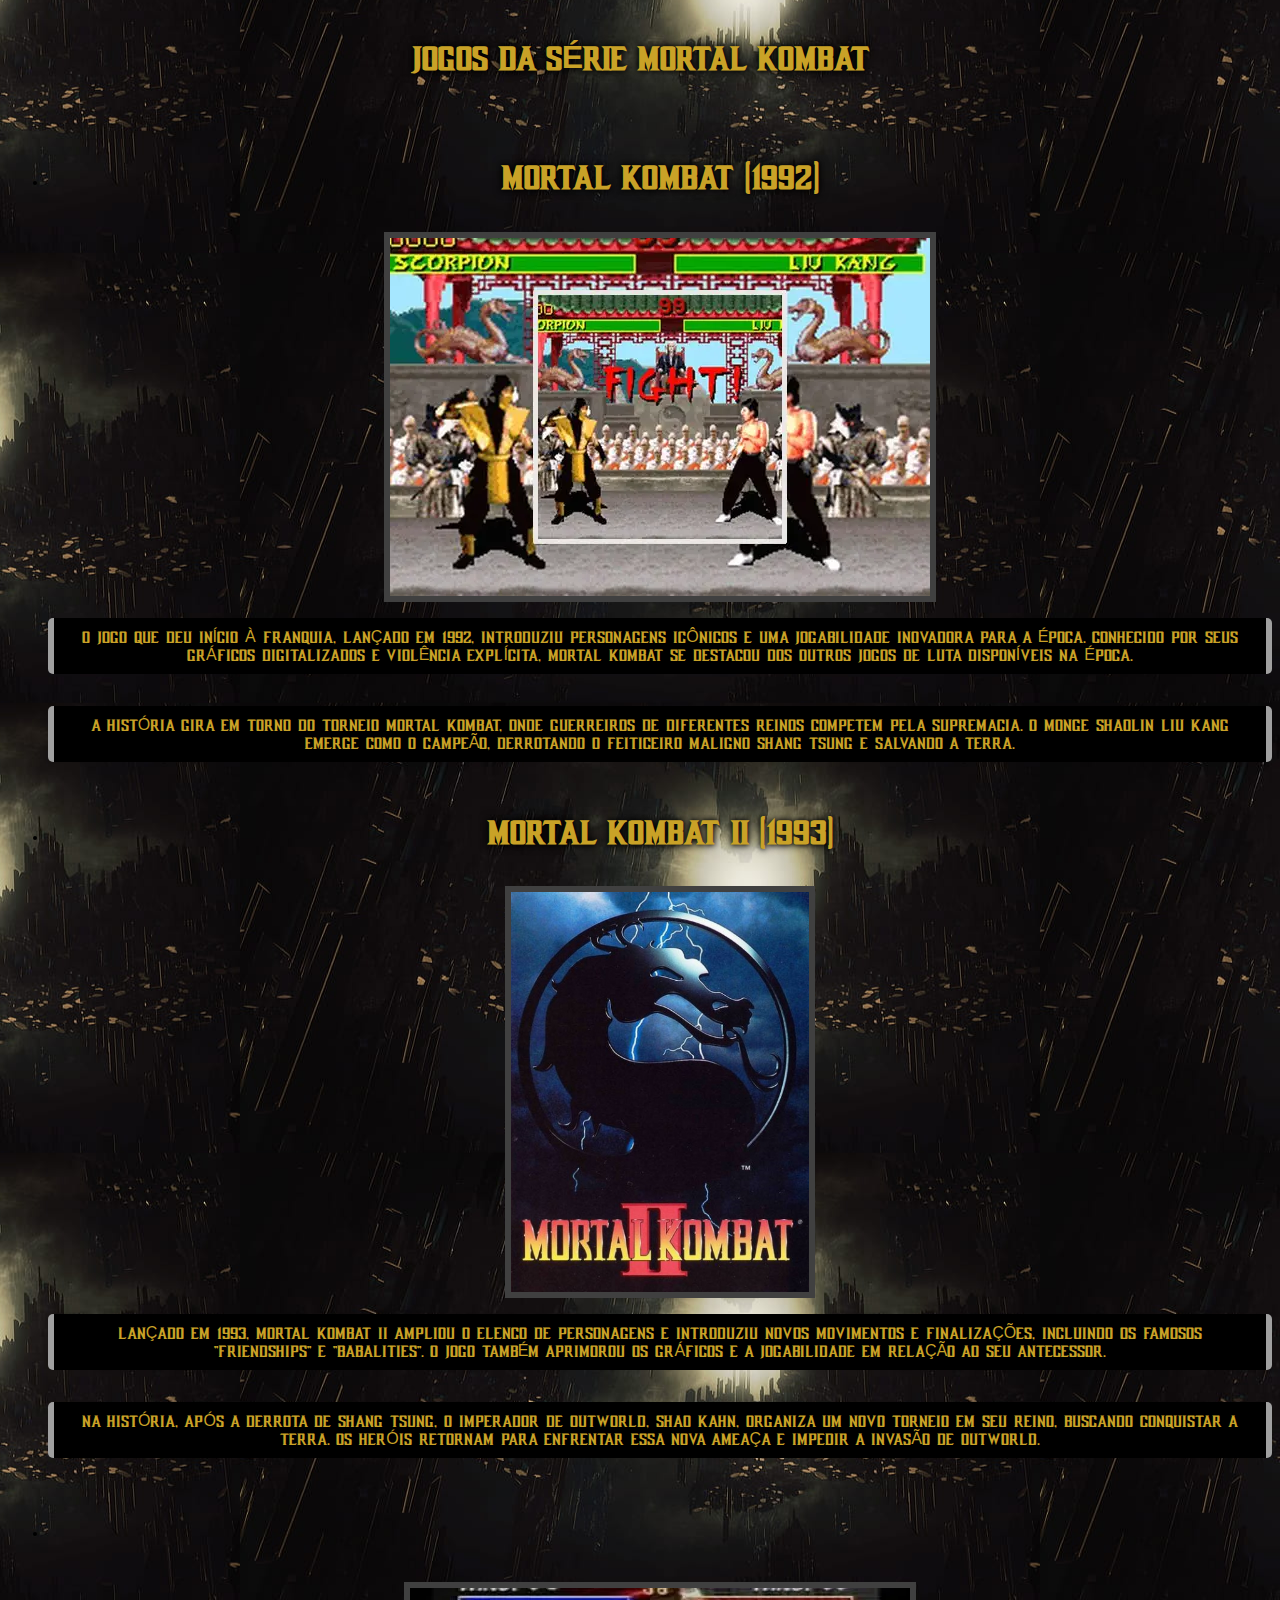
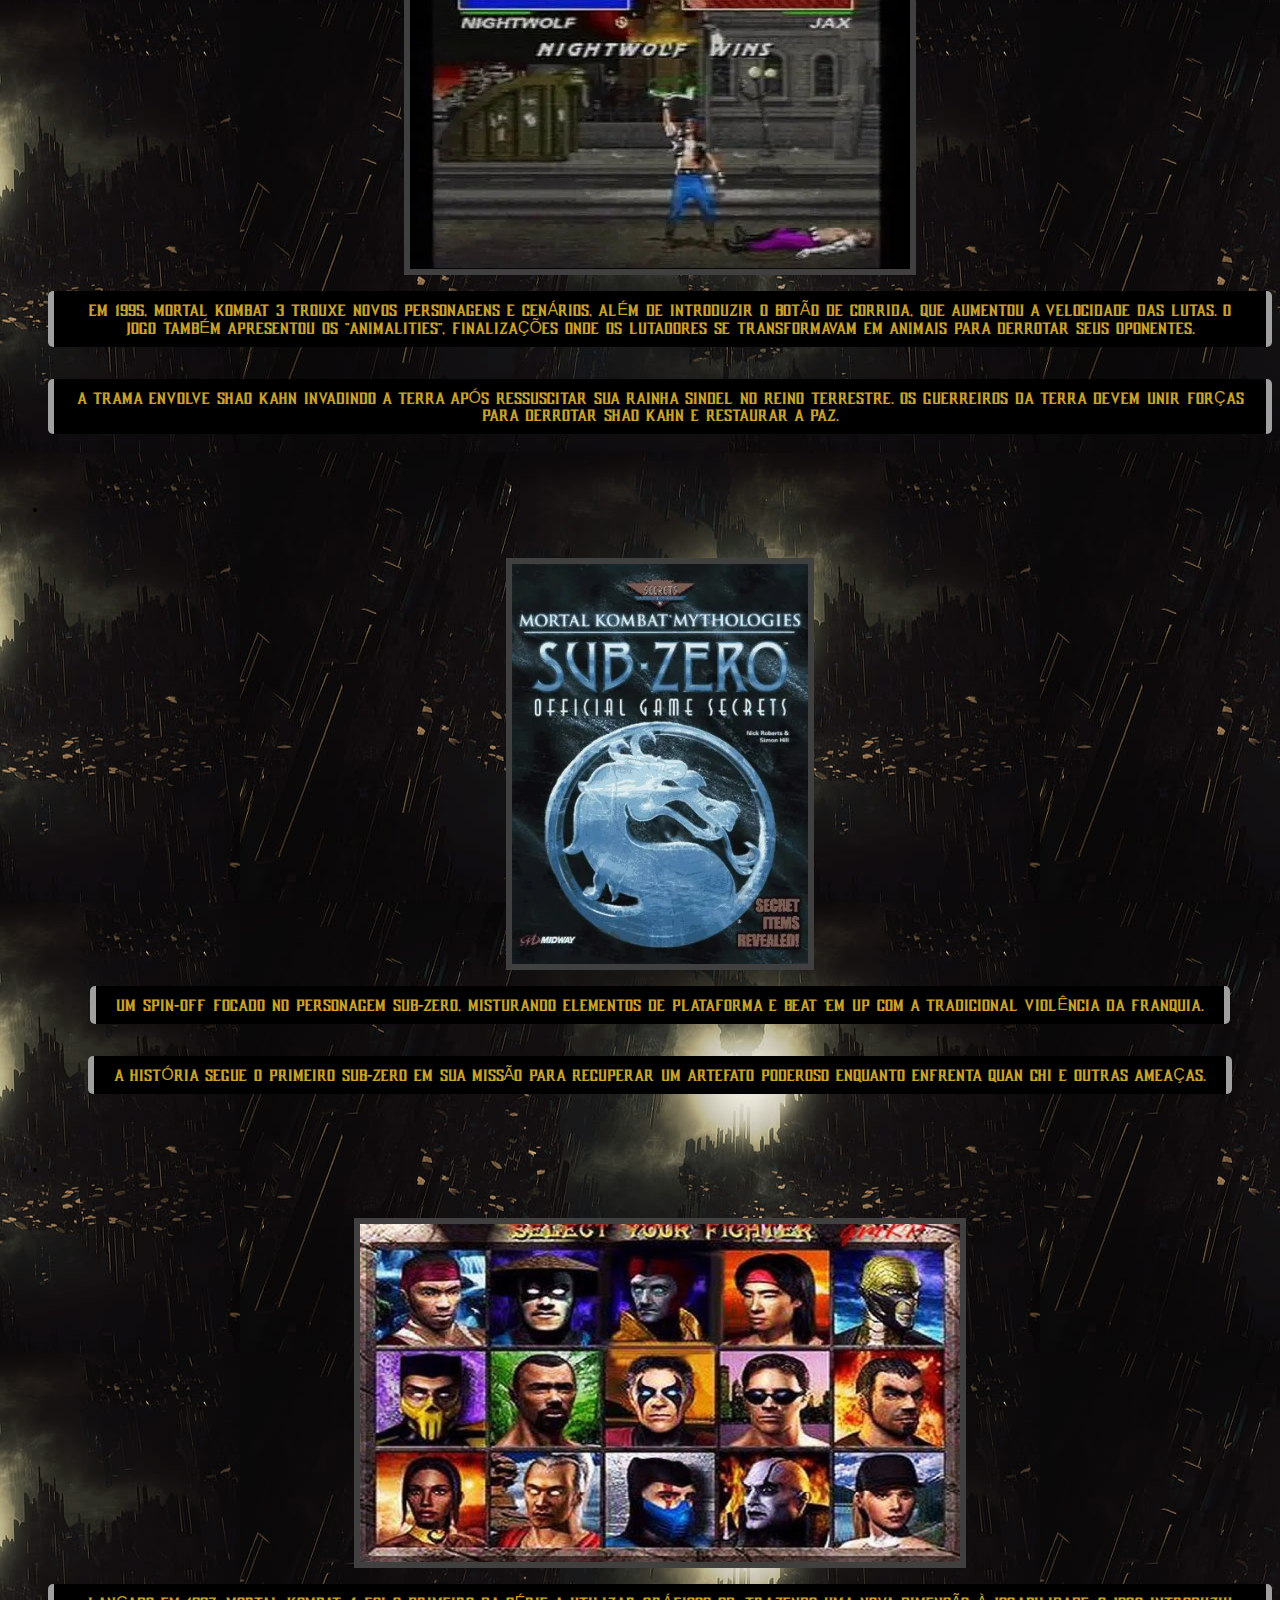
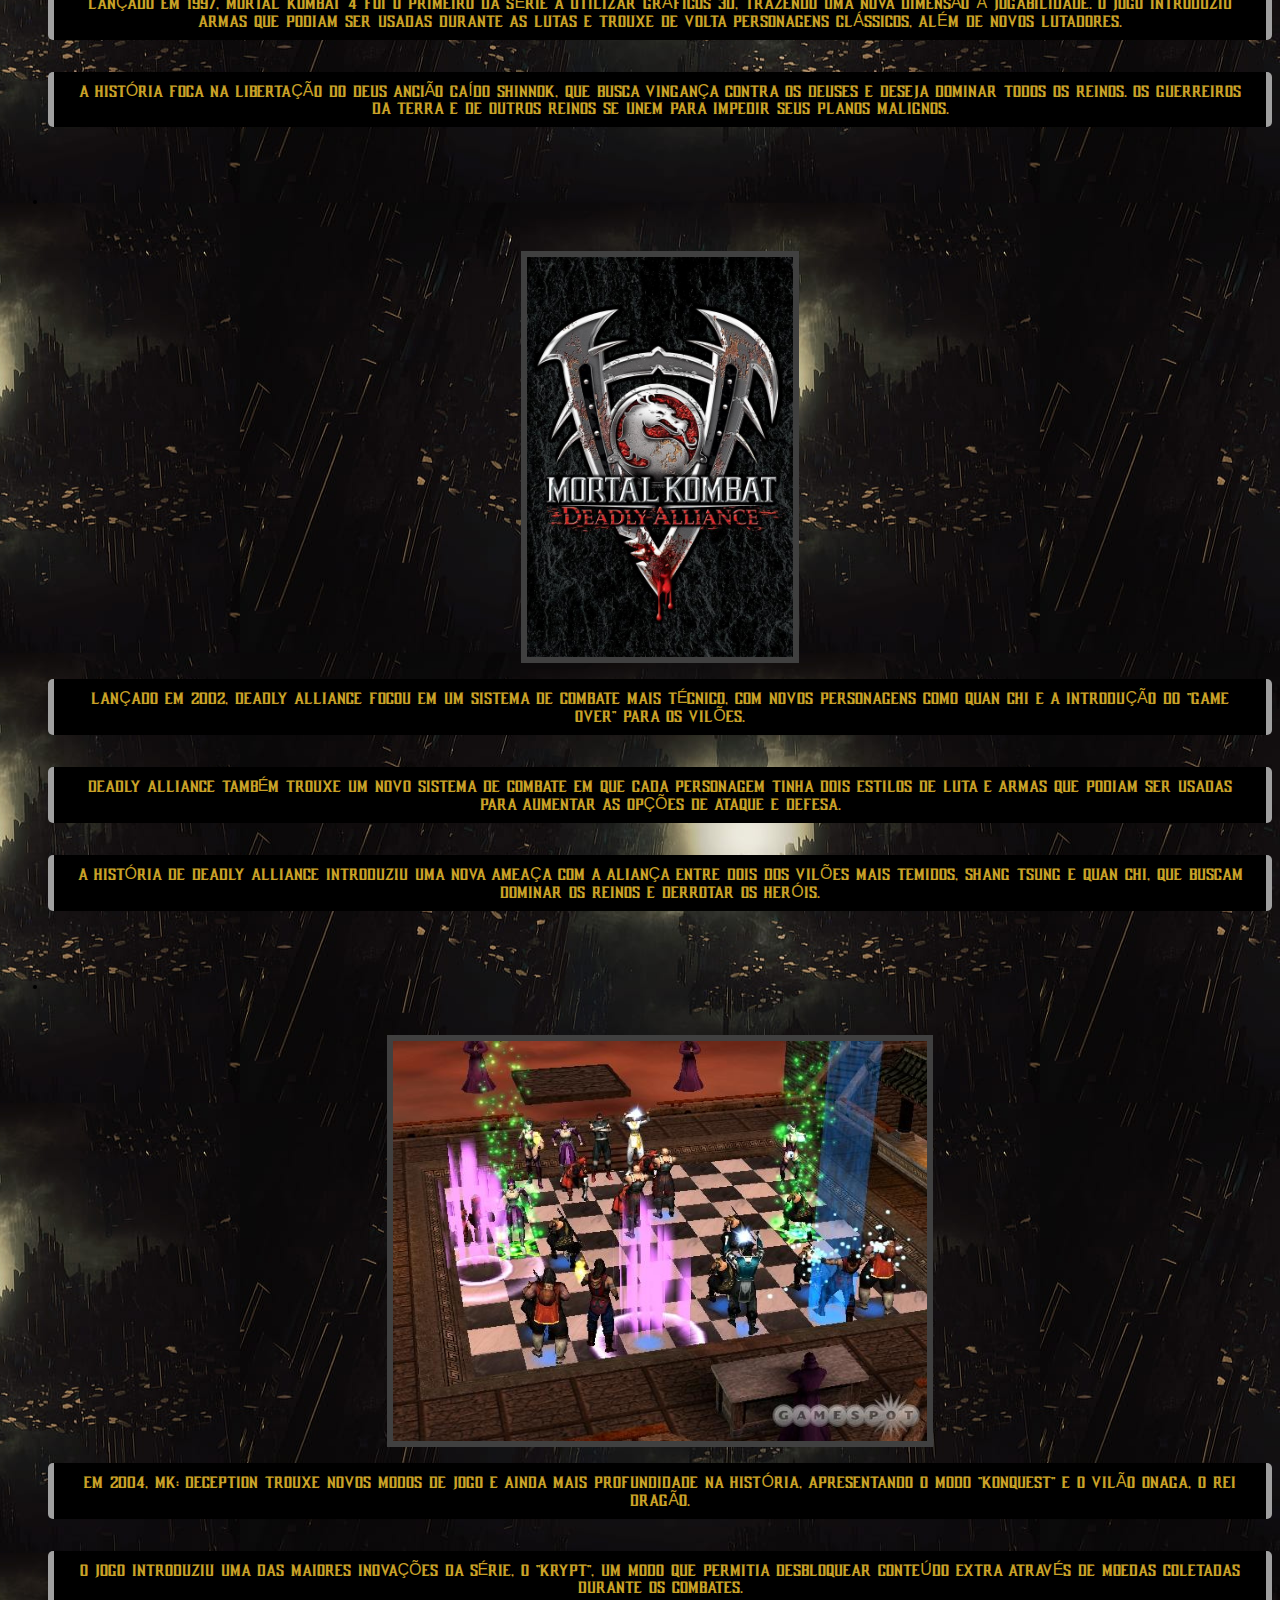
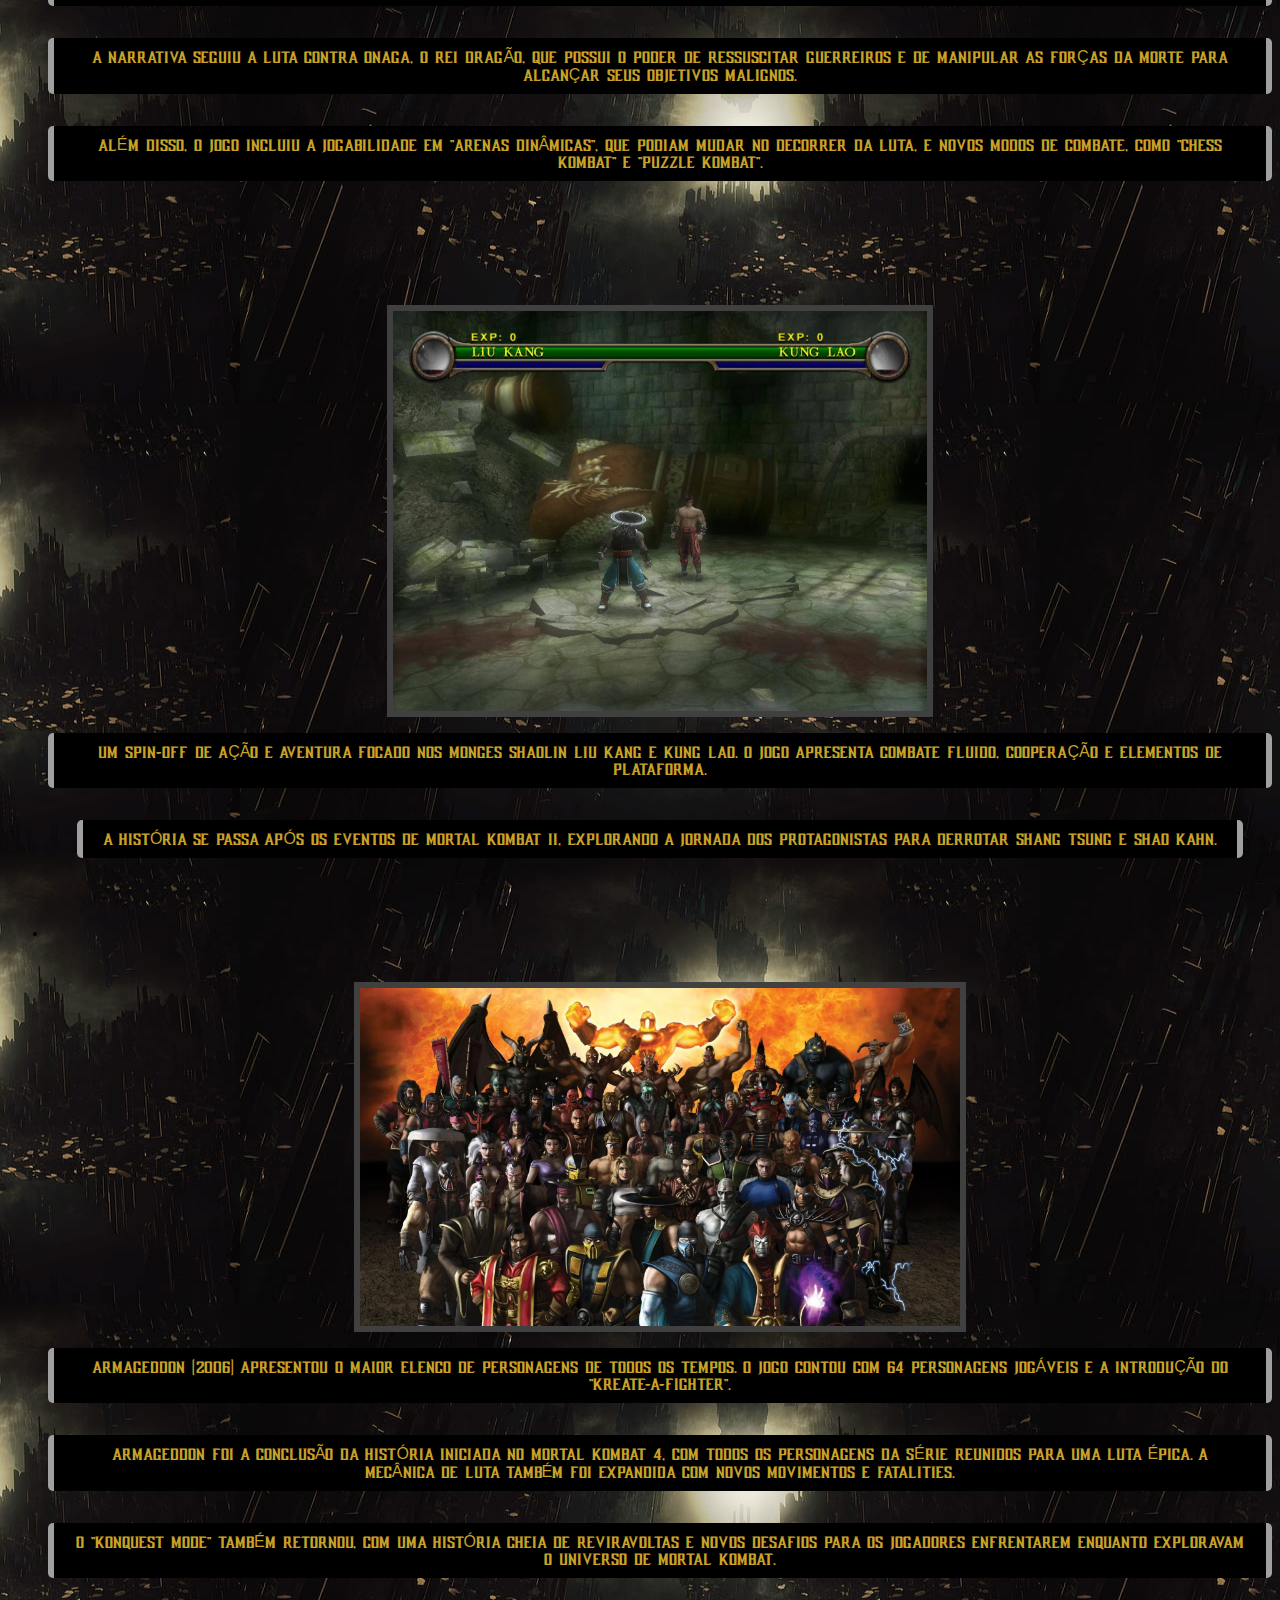
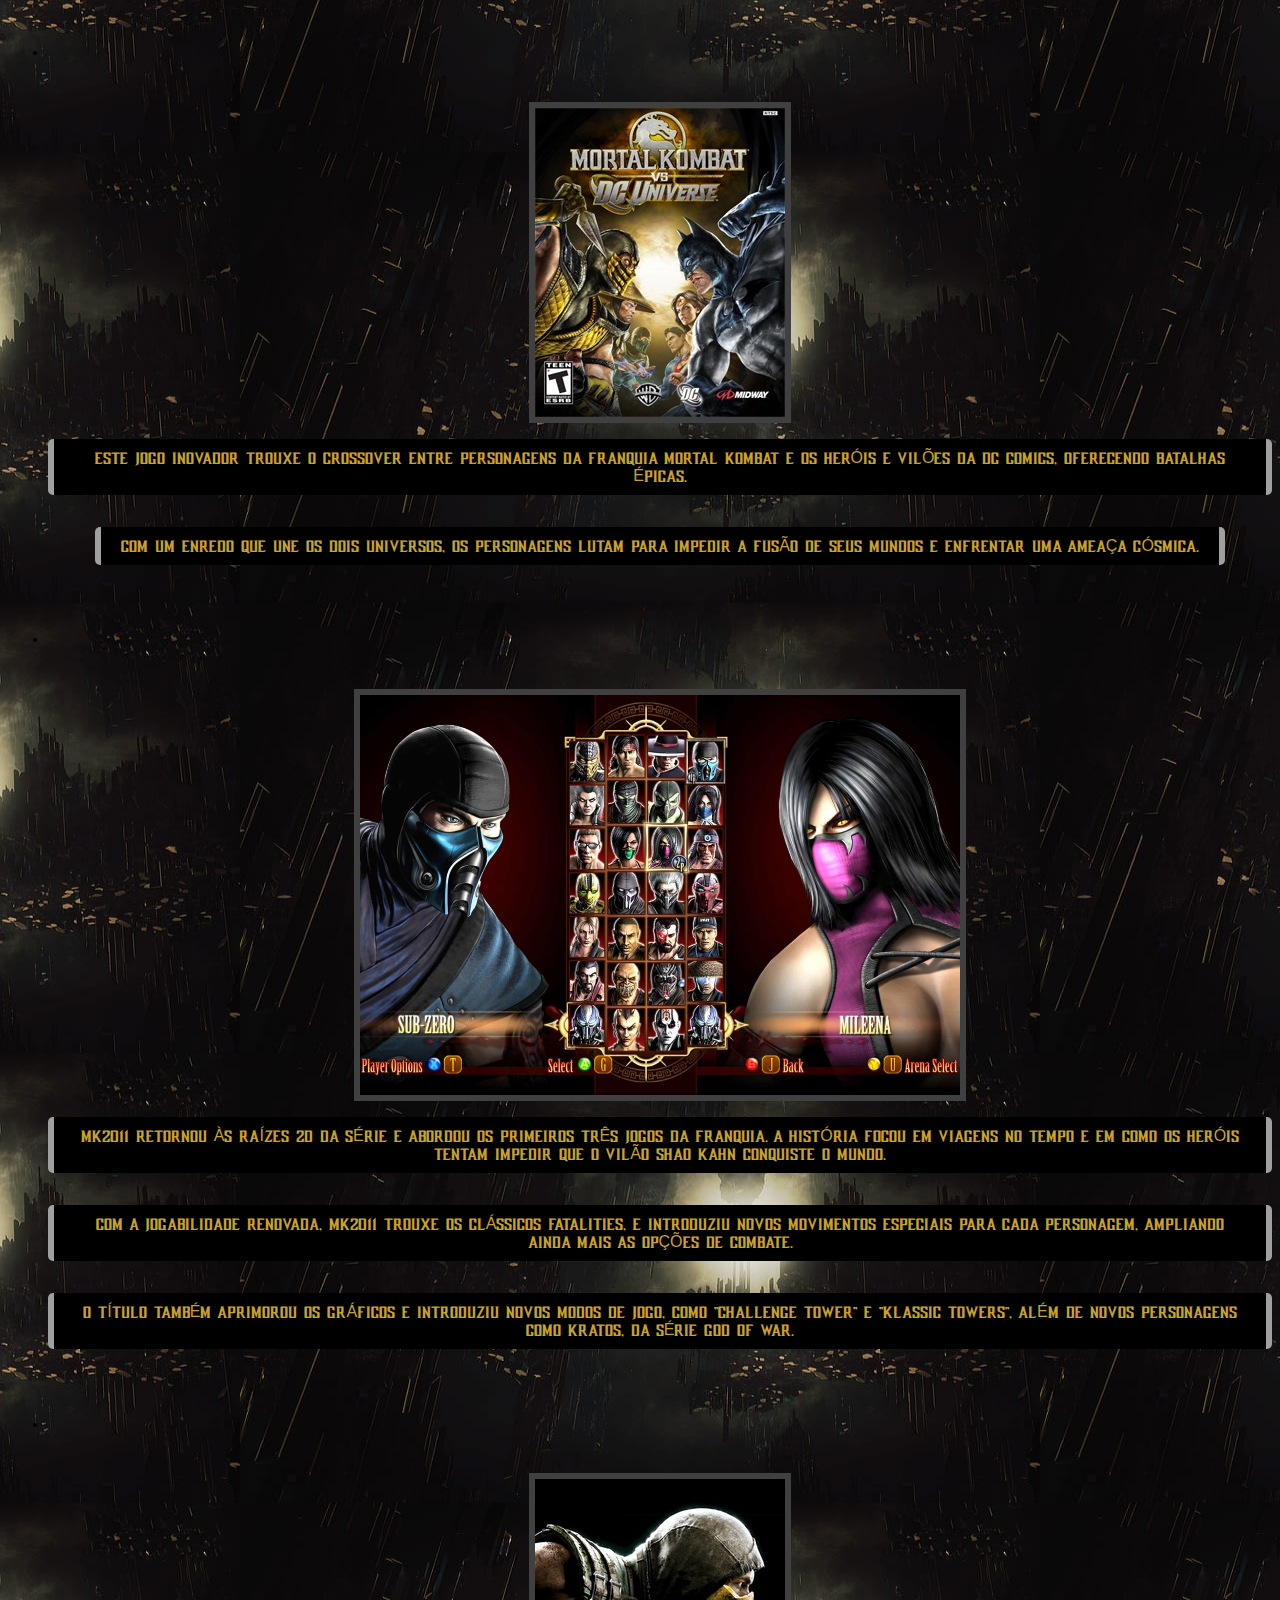
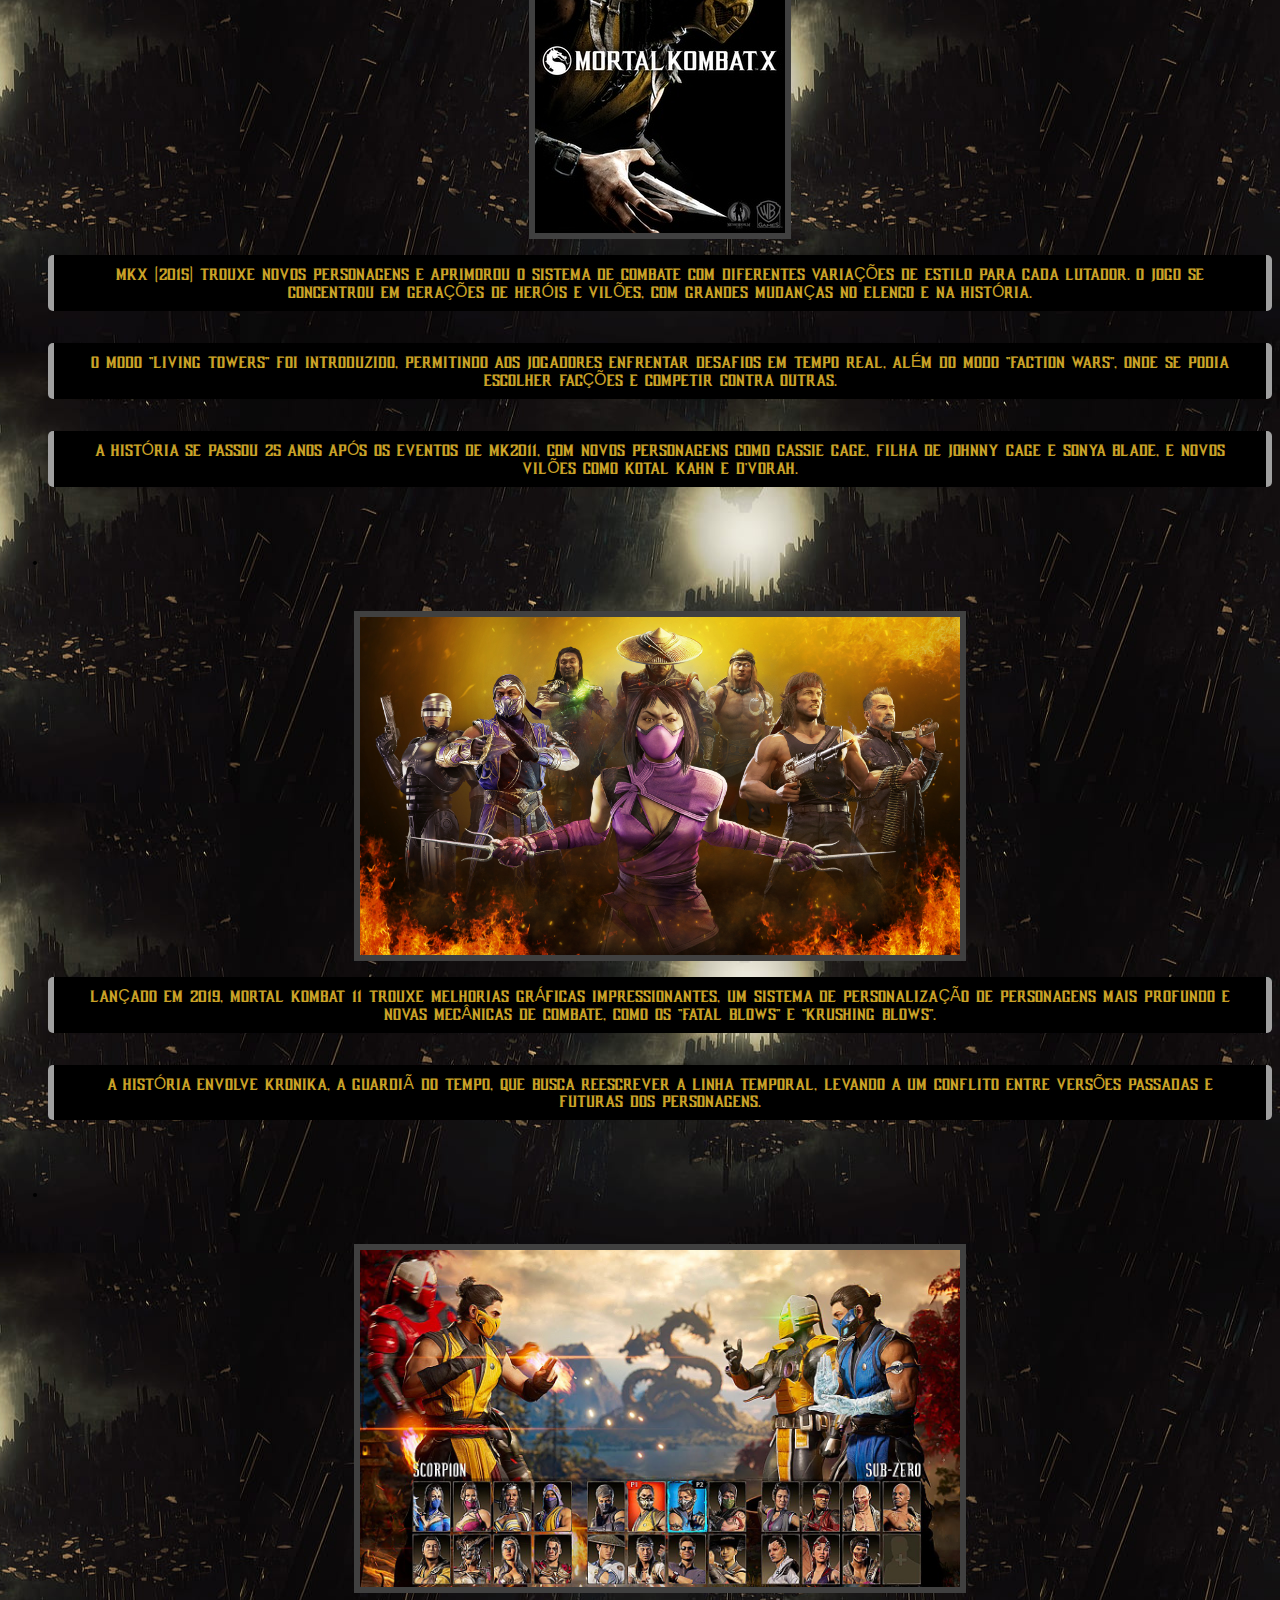
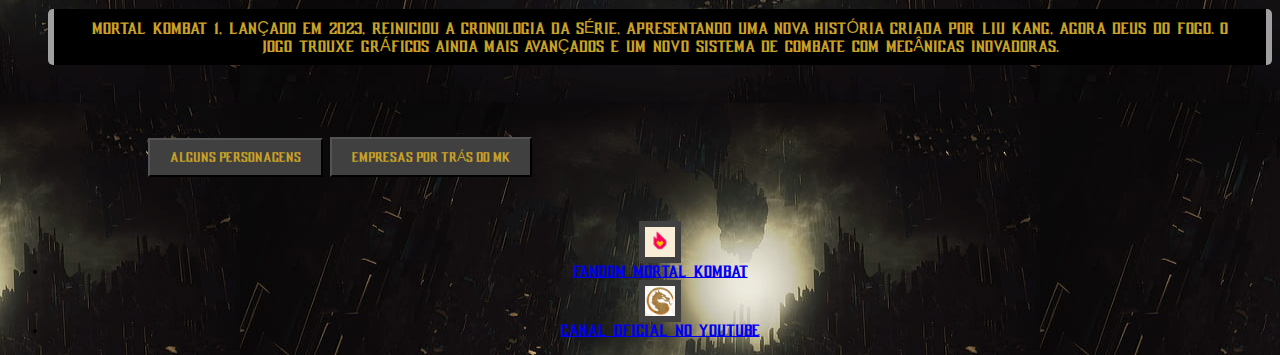
<file: index.html>
<!DOCTYPE html>
<html lang="en">
<head>
    <meta charset="UTF-8">
    <meta name="viewport" content="width=device-width, initial-scale=1.0">
    <title>Mortal Kombat - Jogos</title>
    <link rel="stylesheet" href="style.css">
</head>
<body>
    <h1 class="animar">Jogos da Série Mortal Kombat</h1>
    <ul>
        <li>
            <h2 class="animar">Mortal Kombat (1992)</h2>
            <img src="imagens-principal//mortal-kombat-1.webp" alt="Mortal Kombat">
            <p>O jogo que deu início à franquia, lançado em 1992, introduziu personagens icônicos e uma jogabilidade inovadora para a época. Conhecido por seus gráficos digitalizados e violência explícita, Mortal Kombat se destacou dos outros jogos de luta disponíveis na época.</p>
            <p>A história gira em torno do torneio Mortal Kombat, onde guerreiros de diferentes reinos competem pela supremacia. O monge shaolin Liu Kang emerge como o campeão, derrotando o feiticeiro maligno Shang Tsung e salvando a Terra.</p>
        </li>
        <li>
            <h2 class="animar">Mortal Kombat II (1993)</h2>
            <img src="imagens-principal//mortal-kombat2.jpg" alt="Mortal Kombat II">
            <p>Lançado em 1993, Mortal Kombat II ampliou o elenco de personagens e introduziu novos movimentos e finalizações, incluindo os famosos "Friendships" e "Babalities". O jogo também aprimorou os gráficos e a jogabilidade em relação ao seu antecessor.</p>
            <p>Na história, após a derrota de Shang Tsung, o imperador de Outworld, Shao Kahn, organiza um novo torneio em seu reino, buscando conquistar a Terra. Os heróis retornam para enfrentar essa nova ameaça e impedir a invasão de Outworld.</p>
        </li>
        <li>
            <h2 class="animar">Mortal Kombat 3 (1995)</h2>
            <img src="imagens-principal//mortal-kpmbat3.webp" alt="Mortal Kombat 3">
            <p>Em 1995, Mortal Kombat 3 trouxe novos personagens e cenários, além de introduzir o botão de corrida, que aumentou a velocidade das lutas. O jogo também apresentou os "Animalities", finalizações onde os lutadores se transformavam em animais para derrotar seus oponentes.</p>
            <p>A trama envolve Shao Kahn invadindo a Terra após ressuscitar sua rainha Sindel no reino terrestre. Os guerreiros da Terra devem unir forças para derrotar Shao Kahn e restaurar a paz.</p>
        </li>
        <li>
            <h2 class="animar">Mortal Kombat Mythologies: Sub-Zero (1997)</h2>
            <img src="imagens-principal//mk-mythologies.webp" alt="Mortal Kombat Mythologies: Sub-Zero">
            <p>Um spin-off focado no personagem Sub-Zero, misturando elementos de plataforma e beat 'em up com a tradicional violência da franquia.</p>
            <p>A história segue o primeiro Sub-Zero em sua missão para recuperar um artefato poderoso enquanto enfrenta Quan Chi e outras ameaças.</p>
        </li>
        <li>
            <h2 class="animar">Mortal Kombat 4 (1997)</h2>
            <img src="imagens-principal//mk4.jpg" alt="Mortal Kombat 4">
            <p>Lançado em 1997, Mortal Kombat 4 foi o primeiro da série a utilizar gráficos 3D, trazendo uma nova dimensão à jogabilidade. O jogo introduziu armas que podiam ser usadas durante as lutas e trouxe de volta personagens clássicos, além de novos lutadores.</p>
            <p>A história foca na libertação do deus ancião caído Shinnok, que busca vingança contra os deuses e deseja dominar todos os reinos. Os guerreiros da Terra e de outros reinos se unem para impedir seus planos malignos.</p>
        </li>
        <li>
            <h2 class="animar">Mortal Kombat: Deadly Alliance (2002)</h2>
            <img src="imagens-principal//deadly-alliance.jpg" alt="Mortal Kombat: Deadly Alliance">
            <p>Lançado em 2002, Deadly Alliance focou em um sistema de combate mais técnico, com novos personagens como Quan Chi e a introdução do "Game Over" para os vilões.</p>
            <p>Deadly Alliance também trouxe um novo sistema de combate em que cada personagem tinha dois estilos de luta e armas que podiam ser usadas para aumentar as opções de ataque e defesa.</p>
            <p>A história de Deadly Alliance introduziu uma nova ameaça com a aliança entre dois dos vilões mais temidos, Shang Tsung e Quan Chi, que buscam dominar os Reinos e derrotar os heróis.</p>
        </li>
        <li>
          <h2 class="animar">Mortal Kombat: Deception (2004)</h2>
          <img src="imagens-principal//deception-mk.jpg" alt="Mortal Kombat: Deception">
          <p>Em 2004, MK: Deception trouxe novos modos de jogo e ainda mais profundidade na história, apresentando o modo "Konquest" e o vilão Onaga, o Rei Dragão.</p>
          <p>O jogo introduziu uma das maiores inovações da série, o "Krypt", um modo que permitia desbloquear conteúdo extra através de moedas coletadas durante os combates.</p>
          <p>A narrativa seguiu a luta contra Onaga, o Rei Dragão, que possui o poder de ressuscitar guerreiros e de manipular as forças da morte para alcançar seus objetivos malignos.</p>
          <p>Além disso, o jogo incluiu a jogabilidade em "arenas dinâmicas", que podiam mudar no decorrer da luta, e novos modos de combate, como "Chess Kombat" e "Puzzle Kombat".</p>
        </li>
        <li>
            <h2 class="animar">Mortal Kombat: Shaolin Monks (2005)</h2>
            <img src="imagens-principal//shaolin_monks.jpg" alt="Mortal Kombat:Shaolin Monks">
            <p>Um spin-off de ação e aventura focado nos monges shaolin Liu Kang e Kung Lao. O jogo apresenta combate fluido, cooperação e elementos de plataforma.</p>
            <p>A história se passa após os eventos de Mortal Kombat II, explorando a jornada dos protagonistas para derrotar Shang Tsung e Shao Kahn.</p>
        </li>
        <li>
            <h2 class="animar">Mortal Kombat: Armageddon (2006)</h2>
            <img src="imagens-principal//armageddon.webp" alt="Mortal Kombat: Armageddon">
            <p>Armageddon (2006) apresentou o maior elenco de personagens de todos os tempos. O jogo contou com 64 personagens jogáveis e a introdução do "Kreate-A-Fighter".</p>
            <p>Armageddon foi a conclusão da história iniciada no Mortal Kombat 4, com todos os personagens da série reunidos para uma luta épica. A mecânica de luta também foi expandida com novos movimentos e Fatalities.</p>
            <p>O "Konquest Mode" também retornou, com uma história cheia de reviravoltas e novos desafios para os jogadores enfrentarem enquanto exploravam o universo de Mortal Kombat.</p>
        </li>
        <li>
            <h2 class="animar">Mortal Kombat vs. DC Universe (2008)</h2>
            <img src="imagens-principal//MK_vs_DC.jpg" alt="Mortal Kombat vs. DC Universe">
            <p>Este jogo inovador trouxe o crossover entre personagens da franquia Mortal Kombat e os heróis e vilões da DC Comics, oferecendo batalhas épicas.</p>
            <p>Com um enredo que une os dois universos, os personagens lutam para impedir a fusão de seus mundos e enfrentar uma ameaça cósmica.</p>
        </li>
        <li>
            <h2 class="animar">Mortal Kombat (2011)</h2>
            <img src="imagens-principal//Mortal-Kombat-2011-2.jpg" alt="Mortal Kombat 2011">
            <p>MK2011 retornou às raízes 2D da série e abordou os primeiros três jogos da franquia. A história focou em viagens no tempo e em como os heróis tentam impedir que o vilão Shao Kahn conquiste o mundo.</p>
            <p>Com a jogabilidade renovada, MK2011 trouxe os clássicos Fatalities, e introduziu novos movimentos especiais para cada personagem, ampliando ainda mais as opções de combate.</p>
            <p>O título também aprimorou os gráficos e introduziu novos modos de jogo, como "Challenge Tower" e "Klassic Towers", além de novos personagens como Kratos, da série God of War.</p>
        </li>
        <li>
            <h2 class="animar">Mortal Kombat X (2015)</h2>
            <img src="imagens-principal//Mortal_Kombat_X.jpg" alt="Mortal Kombat X">
            <p>MKX (2015) trouxe novos personagens e aprimorou o sistema de combate com diferentes variações de estilo para cada lutador. O jogo se concentrou em gerações de heróis e vilões, com grandes mudanças no elenco e na história.</p>
            <p>O modo "Living Towers" foi introduzido, permitindo aos jogadores enfrentar desafios em tempo real, além do modo "Faction Wars", onde se podia escolher facções e competir contra outras.</p>
            <p>A história se passou 25 anos após os eventos de MK2011, com novos personagens como Cassie Cage, filha de Johnny Cage e Sonya Blade, e novos vilões como Kotal Kahn e D'Vorah.</p>
        </li>
        <li>
            <h2 class="animar">Mortal Kombat 11 (2019)</h2>
            <img src="imagens-principal//mk11.jpg" alt="Mortal Kombat 11">
            <p>Lançado em 2019, Mortal Kombat 11 trouxe melhorias gráficas impressionantes, um sistema de personalização de personagens mais profundo e novas mecânicas de combate, como os "Fatal Blows" e "Krushing Blows".</p>
            <p>A história envolve Kronika, a Guardiã do Tempo, que busca reescrever a linha temporal, levando a um conflito entre versões passadas e futuras dos personagens.</p>
        </li>
        <li>
            <h2 class="animar">Mortal Kombat 1 (2023)</h2>
            <img src="imagens-principal/mk1.jpg" alt="Mortal Kombat 1">
            <p>Mortal Kombat 1, lançado em 2023, reiniciou a cronologia da série, apresentando uma nova história criada por Liu Kang, agora Deus do Fogo. O jogo trouxe gráficos ainda mais avançados e um novo sistema de combate com mecânicas inovadoras.</p>
        </li>
    </ul>

    <a href="personagens.html">
        <button>Alguns Personagens</button>
    </a>

    <a href="produtoras.html">
        <button>Empresas por trás do MK</button>
    </a>

    <h2 class="animar">Sites e Canais sobre Mortal Kombat</h2>
        <ul>
            <li>
                <a href="https://mortalkombat.fandom.com/pt/wiki/Mortal_Kombat_Fandom" target="_blank">
                    <img src="imagens-principal/faviconV2 (1).png" alt="Fandom Mortal Kombat" width="30"> Fandom Mortal Kombat
                </a>
            </li>
            <li>
                <a href="https://youtube.com/@mortalkombat?si=oJ1f3hNOprtT9Fhr" target="_blank">
                    <img src="imagens-principal/mortal-kombat-youtube.jpg" alt="Canal Oficial Mortal Kombat" width="30"> Canal Oficial no YouTube
                </a>
            </li>
        </ul>
        <script src="script.js"></script>
</body>
</html>
</file>
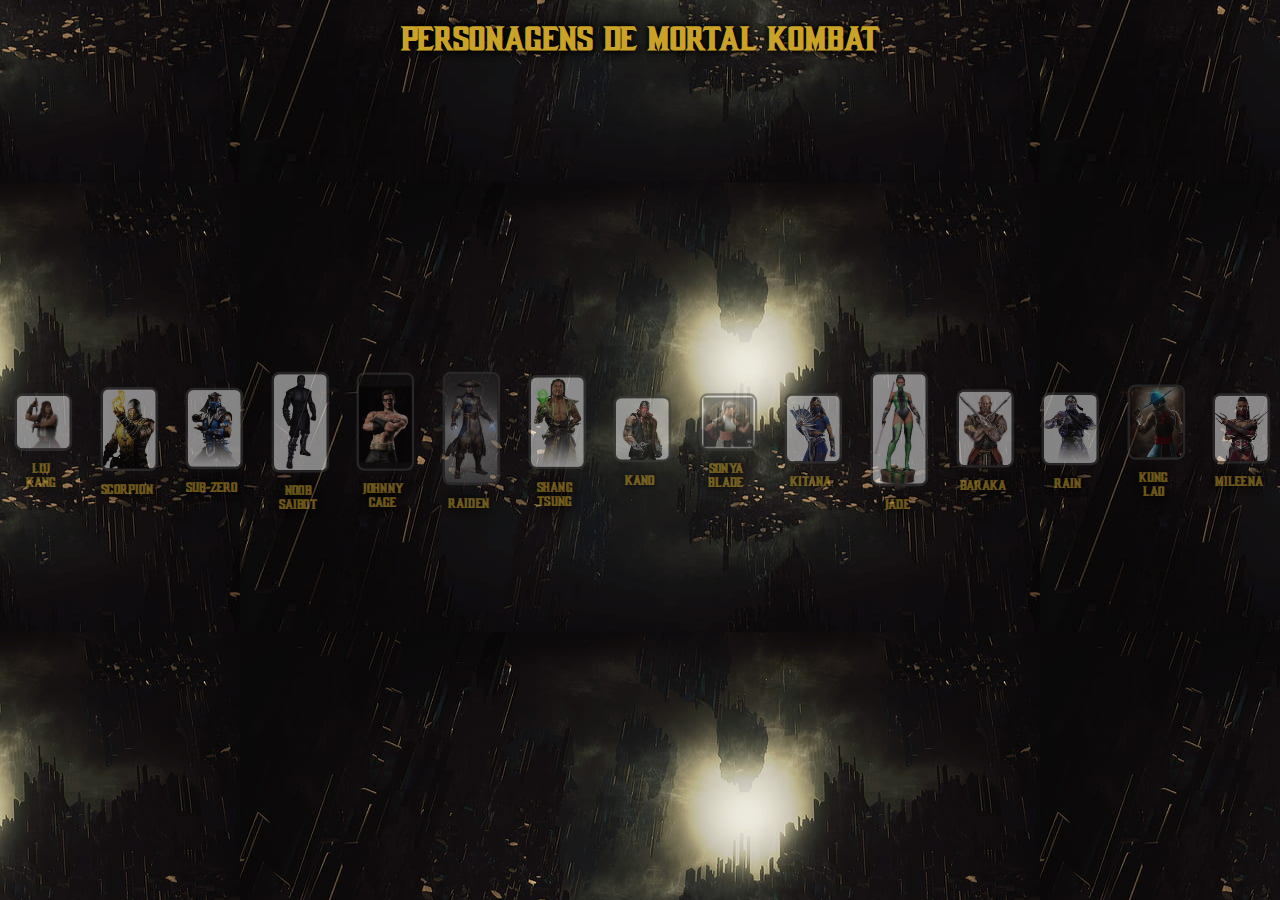
<file: personagens.html>
<!DOCTYPE html>
<html lang="pt-br">

<head>
    <meta charset="UTF-8">
    <meta name="viewport" content="width=device-width, initial-scale=1.0">
    <title>Personagens de Mortal Kombat</title>
    <link rel="stylesheet" href="carrosel-style.css">
</head>

<body>
    <h1>Personagens de Mortal Kombat</h1>

    <!-- Carrossel -->
    <div class="carrossel">
        <div class="cartao-personagem" id="liu-kang-cartao">
            <img src="imagens_personagens/liu kang.jpg" alt="Liu Kang">
            <h2>Liu Kang</h2>
        </div>
        <div class="cartao-personagem" id="scorpion-cartao">
            <img src="imagens_personagens/scorpion.jpg" alt="Scorpion">
            <h2>Scorpion</h2>
        </div>
        <div class="cartao-personagem" id="sub-zero-cartao">
            <img src="imagens_personagens/subzero.jpg" alt="Sub-Zero">
            <h2>Sub-Zero</h2>
        </div>
        <div class="cartao-personagem" id="noob-saibot-cartao">
            <img src="imagens_personagens/Noob Saibot.jpg" alt="Noob Saibot">
            <h2>Noob Saibot</h2>
        </div>
        <div class="cartao-personagem" id="johnny-cage-cartao">
            <img src="imagens_personagens/Johnny Cage.jpg" alt="Johnny Cage">
            <h2>Johnny Cage</h2>
        </div>
        <div class="cartao-personagem" id="raiden-cartao">
            <img src="imagens_personagens/raiden.jpg" alt="Raiden">
            <h2>Raiden</h2>
        </div>
        <div class="cartao-personagem" id="shang-tsung-cartao">
            <img src="imagens_personagens/Shang Tsung.jpg" alt="Shang Tsung">
            <h2>Shang Tsung</h2>
        </div>
        <div class="cartao-personagem" id="kano-cartao">
            <img src="imagens_personagens/kano.jpg" alt="Kano">
            <h2>Kano</h2>
        </div>
        <div class="cartao-personagem" id="sonya-blade-cartao">
            <img src="imagens_personagens/sonya blade.jpg" alt="Sonya Blade">
            <h2>Sonya Blade</h2>
        </div>
        <div class="cartao-personagem" id="kitana-cartao">
            <img src="imagens_personagens/kitana.jpg" alt="Kitana">
            <h2>Kitana</h2>
        </div>
        <div class="cartao-personagem" id="jade-cartao">
            <img src="imagens_personagens/Jade.jpg" alt="Jade">
            <h2>Jade</h2>
        </div>
        <div class="cartao-personagem" id="baraka-cartao">
            <img src="imagens_personagens/baraka.jpg" alt="Baraka">
            <h2>Baraka</h2>
        </div>
        <div class="cartao-personagem" id="rain-cartao">
            <img src="imagens_personagens/rain.jpg" alt="Rain">
            <h2>Rain</h2>
        </div>
        <div class="cartao-personagem" id="kung-lao-cartao">
            <img src="imagens_personagens/kung lao.jpg" alt="Kung Lao">
            <h2>Kung Lao</h2>
        </div>
        <div class="cartao-personagem" id="mileena-cartao">
            <img src="imagens_personagens/mileena.jpg" alt="Mileena">
            <h2>Mileena</h2>
        </div>
    </div>

    <!-- Detalhes dos Personagens -->
    <div class="detalhes-personagem" id="liu-kang-detalhes">
        <p>Liu Kang é um dos heróis mais famosos de Mortal Kombat, conhecido por suas habilidades em artes marciais e
            seu poder de controlar o fogo. Ele é o principal defensor da Terra e sempre busca derrotar os vilões.</p>
        <p>Ele é famoso por seu "Flying Kick" e o "Bicycle Kick", além de ser um dos personagens mais icônicos da série,
            sendo sempre uma presença central nas histórias.</p>
        <img src="imagens_personagens/liukang_flying.jpg" alt="Liu Kang Flying Kick">
        <img src="imagens_personagens/liu kang_BicicleKick.jpg" alt="Liu Kang Bicycle Kick">
    </div>

    <div class="detalhes-personagem" id="scorpion-detalhes">
        <p>Scorpion, um dos personagens mais populares da série, é um espectro que busca vingança pela morte de sua
            família e clã. Seu ataque "Spear" é um dos mais conhecidos, onde ele puxa seus inimigos para perto dele.</p>
        <p>Ao longo dos jogos, Scorpion tem se tornado uma figura complexa, com seu próprio código moral, e muitas vezes
            alternando entre herói e anti-herói, dependendo da história.</p>
        <img src="imagens_personagens/Scorpion Spear.jpg" alt="Scorpion Spear">
        <img src="imagens_personagens/Scorpion Fire Breath.jpg" alt="Scorpion Fire Breath">
    </div>

    <div class="detalhes-personagem" id="sub-zero-detalhes">
        <p>Sub-Zero é um mestre do gelo e um dos personagens mais emblemáticos da série, capaz de congelar seus inimigos
            e dominá-los com seu controle sobre a temperatura. Ele é o rival e, por vezes, aliado de Scorpion.</p>
        <p>Sub-Zero tem duas versões de seu personagem, o irmão mais velho Bi-Han e o irmão mais novo, Kuai Liang, que
            continuam a luta pela honra do clã Lin Kuei.</p>
        <img src="imagens_personagens/Sub-Zero Freezing.jpg" alt="Sub-Zero Freezing">
        <img src="imagens_personagens/Sub-Zero Fatality.jpg" alt="Sub-Zero Fatality">
    </div>

    <div class="detalhes-personagem" id="liu-kang-detalhes">
        <p>Liu Kang é um dos heróis mais famosos de Mortal Kombat, conhecido por suas habilidades em artes marciais e
            seu poder de controlar o fogo. Ele é o principal defensor da Terra e sempre busca derrotar os vilões.</p>
        <p>Ele é famoso por seu "Flying Kick" e o "Bicycle Kick", além de ser um dos personagens mais icônicos da série,
            sendo sempre uma presença central nas histórias.</p>
        <img src="imagens_personagens/liukang_flying.jpg" alt="Liu Kang Flying Kick">
        <img src="imagens_personagens/liu kang_BicicleKick.jpg" alt="Liu Kang Bicycle Kick">
    </div>

    <div class="detalhes-personagem" id="scorpion-detalhes">
        <p>Scorpion, um dos personagens mais populares da série, é um espectro que busca vingança pela morte de sua
            família e clã. Seu ataque "Spear" é um dos mais conhecidos, onde ele puxa seus inimigos para perto dele.</p>
        <p>Ao longo dos jogos, Scorpion tem se tornado uma figura complexa, com seu próprio código moral, e muitas vezes
            alternando entre herói e anti-herói, dependendo da história.</p>
        <img src="imagens_personagens/Scorpion Spear.jpg" alt="Scorpion Spear">
        <img src="imagens_personagens/Scorpion Fire Breath.jpg" alt="Scorpion Fire Breath">
    </div>

    <div class="detalhes-personagem" id="sub-zero-detalhes">
        <p>Sub-Zero é um mestre do gelo e um dos personagens mais emblemáticos da série, capaz de congelar seus inimigos
            e dominá-los com seu controle sobre a temperatura. Ele é o rival e, por vezes, aliado de Scorpion.</p>
        <p>Sub-Zero tem duas versões de seu personagem, o irmão mais velho Bi-Han e o irmão mais novo, Kuai Liang, que
            continuam a luta pela honra do clã Lin Kuei.</p>
        <img src="imagens_personagens/Sub-Zero Freezing.jpg" alt="Sub-Zero Freezing">
        <img src="imagens_personagens/Sub-Zero Fatality.jpg" alt="Sub-Zero Fatality">
    </div>

    <div class="detalhes-personagem" id="noob-saibot-detalhes">
        <p>Noob Saibot, o antigo Bi-Han (Sub-Zero), se tornou um espectro e agora luta como um servo das forças do mal.
            Ele usa sombras e técnicas furtivas para enganar e derrotar seus inimigos.</p>
        <p>Originalmente, Bi-Han foi morto por Scorpion, mas seu espírito foi corrompido, tornando-o Noob Saibot, e ele
            se tornou um dos vilões mais temidos na série.</p>
        <img src="imagens_personagens/Noob Saibot-sombra.jpg" alt="Noob Saibot Shadow Tech">
        <img src="imagens_personagens/Noob Saibot-power.jpg" alt="Noob Saibot Shadow Fatality">
    </div>

    <div class="detalhes-personagem" id="johnny-cage-detalhes">
        <p>Johnny Cage é um famoso ator de Hollywood e artista marcial, conhecido por seu carisma e seus golpes
            imponentes. Ele tem uma personalidade extrovertida, mas também um grande senso de honra.</p>
        <p>Seus golpes incluem o famoso "Nut Punch" e "Shadow Kick", e sua história nas séries de jogos envolve sua
            busca para proteger sua família e a Terra de ameaças.</p>
        <img src="imagens_personagens/Johnny Cage Shadow Kick.jpg" alt="Johnny Cage Shadow Kick">
        <img src="imagens_personagens/Johnny Cage Nut Punch.jpg" alt="Johnny Cage Nut Punch">
    </div>

    <div class="detalhes-personagem" id="raiden-detalhes">
        <p>Raiden, o Deus do Trovão, é um dos guardiões da Terra e um dos personagens centrais em todas as histórias da
            franquia. Ele possui o poder de controlar raios e teletransportar-se.</p>
        <p>Raiden é frequentemente o mentor dos outros guerreiros da Terra, guiando-os nas batalhas contra forças
            malignas como Shao Kahn e outros invasores de outros reinos.</p>
        <img src="imagens_personagens/raiden lightin.jpg" alt="Raiden Lightning">
        <img src="imagens_personagens/raiden power.jpg" alt="Raiden Fatality">
    </div>

    <div class="detalhes-personagem" id="shang-tsung-detalhes">
        <p>Shang Tsung é um feiticeiro maligno, capaz de roubar as almas e habilidades dos inimigos. Ele tem sido um dos
            principais vilões da série, sempre tentando manipular outros guerreiros para seus próprios fins.</p>
        <p>Além de sua capacidade de transformar-se em outros personagens, Shang Tsung é conhecido por sua astúcia e por
            ser uma ameaça constante aos heróis da Terra.</p>
        <img src="imagens_personagens/Shang Tsung Transformation.jpg" alt="Shang Tsung Transformation">
        <img src="imagens_personagens/Shang Tsung Soul Steal.jpg" alt="Shang Tsung Soul Steal">
    </div>

    <div class="detalhes-personagem" id="kano-detalhes">
        <p>Kano, líder do clã Black Dragon, é um vilão implacável, usando um laser ocular e ataques brutais. Ele é uma
            figura central nas conspirações malignas dentro da série Mortal Kombat.</p>
        <p>Apesar de sua natureza criminosa, Kano é um personagem com muitas camadas, e sua rivalidade com Jax e Sonya
            Blade é uma parte importante de sua história.</p>
        <img src="imagens_personagens/kano Laser Eye.jpg" alt="Kano Laser Eye">
        <img src="imagens_personagens/kano Heart Rip.jpg" alt="Kano Heart Rip">
    </div>

    <div class="detalhes-personagem" id="sonya-blade-detalhes">
        <p>Sonya Blade é uma soldado de elite das Forças Especiais, conhecida por sua determinação e habilidades em
            combate. Ela é uma das personagens mais fortes da série e tem sido uma figura central nas batalhas contra as
            forças de Shao Kahn.</p>
        <p>Sonya é famosa pelo seu "Leg Grab" e outros ataques rápidos, e sua luta sempre foi focada em proteger a Terra
            e sua família das forças do mal.</p>
        <img src="imagens_personagens/Sonya Leg Grab.jpg" alt="Sonya Leg Grab">
        <img src="imagens_personagens/sonya power.jpg" alt="Sonya Power">
    </div>

    <div class="detalhes-personagem" id="kitana-detalhes">
        <p>Kitana, princesa de Edenia, é uma guerreira habilidosa e uma das personagens mais emblemáticas da série. Ela
            é filha adotiva de Shao Kahn, mas sempre se rebelou contra ele e suas forças, buscando justiça para seu
            reino.</p>
        <p>Kitana é conhecida por suas lâminas, que ela usa com grande habilidade, e sua história é uma das mais
            trágicas e complexas da franquia Mortal Kombat.</p>
        <img src="imagens_personagens/Kitana Fans.jpg" alt="Kitana Fans">
        <img src="imagens_personagens/kitana fatality.jpg" alt="Kitana Fatality">
    </div>

    <div class="detalhes-personagem" id="jade-detalhes">
        <p>Jade, amiga leal de Kitana, é uma guerreira especialista em combate com bastões e em técnicas de camuflagem.
            Ela usa suas habilidades em combate para proteger sua terra natal, Edenia, e para proteger seus amigos
            contra os inimigos.</p>
        <p>Ela é uma das lutadoras mais habilidosas e ágeis da série, conhecida por sua capacidade de se mover
            rapidamente e por sua precisão mortal nas batalhas.</p>
        <img src="imagens_personagens/Jade Staff.jpg" alt="Jade Staff">
        <img src="imagens_personagens/jade brutallity.jpg" alt="Jade Brutality">
    </div>

    <div class="detalhes-personagem" id="baraka-detalhes">
        <p>Baraka é um dos principais guerreiros Tarkatan e um dos personagens mais brutais e sanguinários da série. Ele
            é um aliado de Shao Kahn e luta com lâminas nas mãos que ele usa para cortar seus inimigos.</p>
        <p>Baraka é conhecido por sua fúria incontrolável e por sua busca constante por sangue, sendo uma ameaça temível
            para qualquer guerreiro que enfrente-o no combate.</p>
        <img src="imagens_personagens/Baraka Tarkatan Fury.jpg" alt="Baraka Tarkatan Fury">
        <img src="imagens_personagens/baraka fatality.jpg" alt="Baraka Fatality">
    </div>

    <div class="detalhes-personagem" id="rain-detalhes">
        <p>Rain é um guerreiro de Edenia com a habilidade de controlar a água. Ele é conhecido por suas habilidades
            místicas e pela sua habilidade de lançar ataques de água devastadores durante as lutas.</p>
        <p>A história de Rain é envolta em mistério, sendo muitas vezes confundido com um aliado ou inimigo devido à sua
            lealdade instável.</p>
        <img src="imagens_personagens/Rain Liquid Blast.jpg" alt="Rain Liquid Blast">
        <img src="imagens_personagens/rain power.jpg" alt="Rain Power">
    </div>

    <div class="detalhes-personagem" id="kung-lao-detalhes">
        <p>Kung Lao é um monge shaolin e amigo de Liu Kang, conhecido por seu chapéu afiado como arma letal. Ele é um
            habilidoso lutador que busca honrar sua linhagem e proteger Earthrealm.</p>
        <p>Seus golpes incluem o "Hat Throw" e o "Teleport", tornando-o um adversário ágil e perigoso em combate.</p>
        <img src="imagens_personagens/Kung Lao Hat Throw.jpg" alt="Kung Lao Hat Throw">
        <img src="imagens_personagens/kung lao tornado.jpg" alt="Kung Lao Teleport">
    </div>

    <div class="detalhes-personagem" id="mileena-detalhes">
        <p>Mileena é uma clone mutante de Kitana, criada por Shang Tsung e combinando a graça de uma princesa com a
            selvageria dos Tarkatans. Ela é uma das personagens mais letais da série.</p>
        <p>Seus golpes icônicos incluem ataques ferozes com suas Sai e sua mordida mortal, evidenciando sua natureza
            predatória.</p>
        <img src="imagens_personagens/Mileena Sai Attack.jpg" alt="Mileena Sai Attack">
        <img src="imagens_personagens/mileena ball roll.jpg" alt="Mileena Ball Roll">
    </div>

    <script src="script.js"></script>
</body>
</html>
</file>
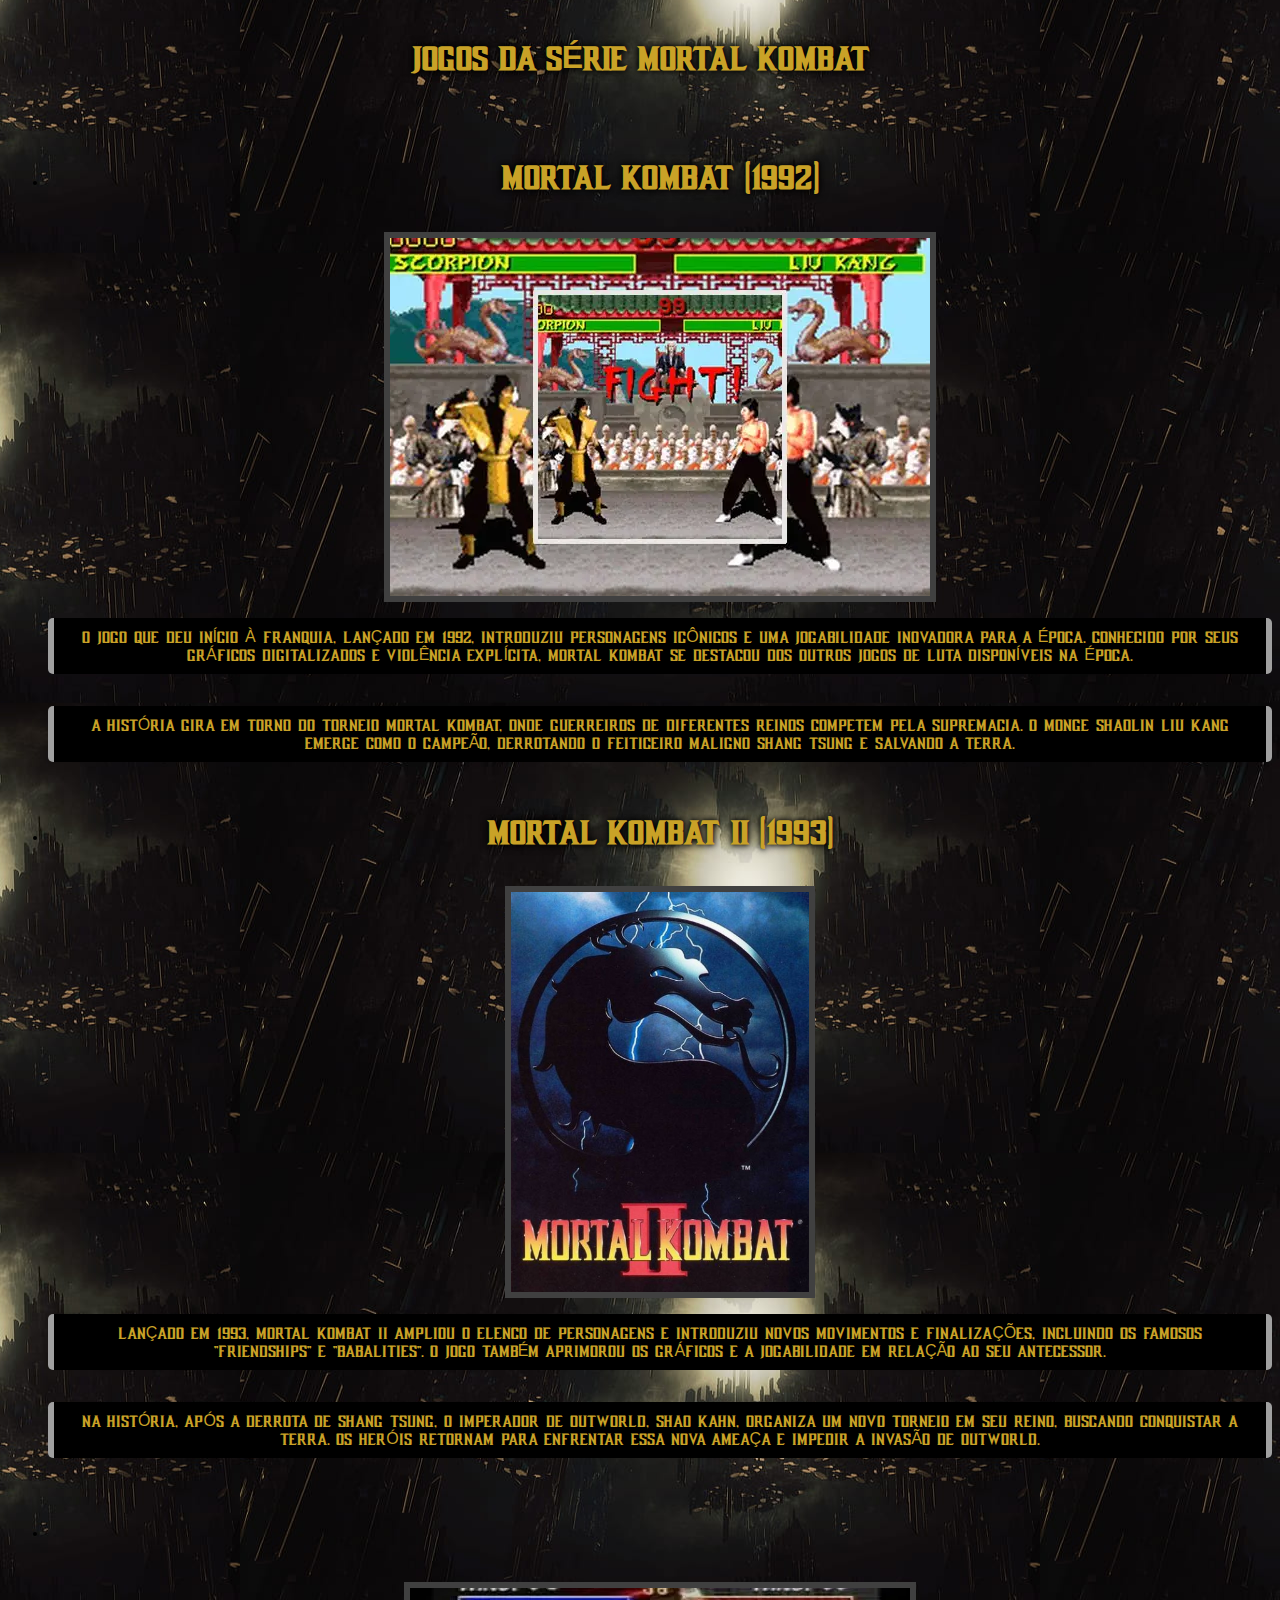
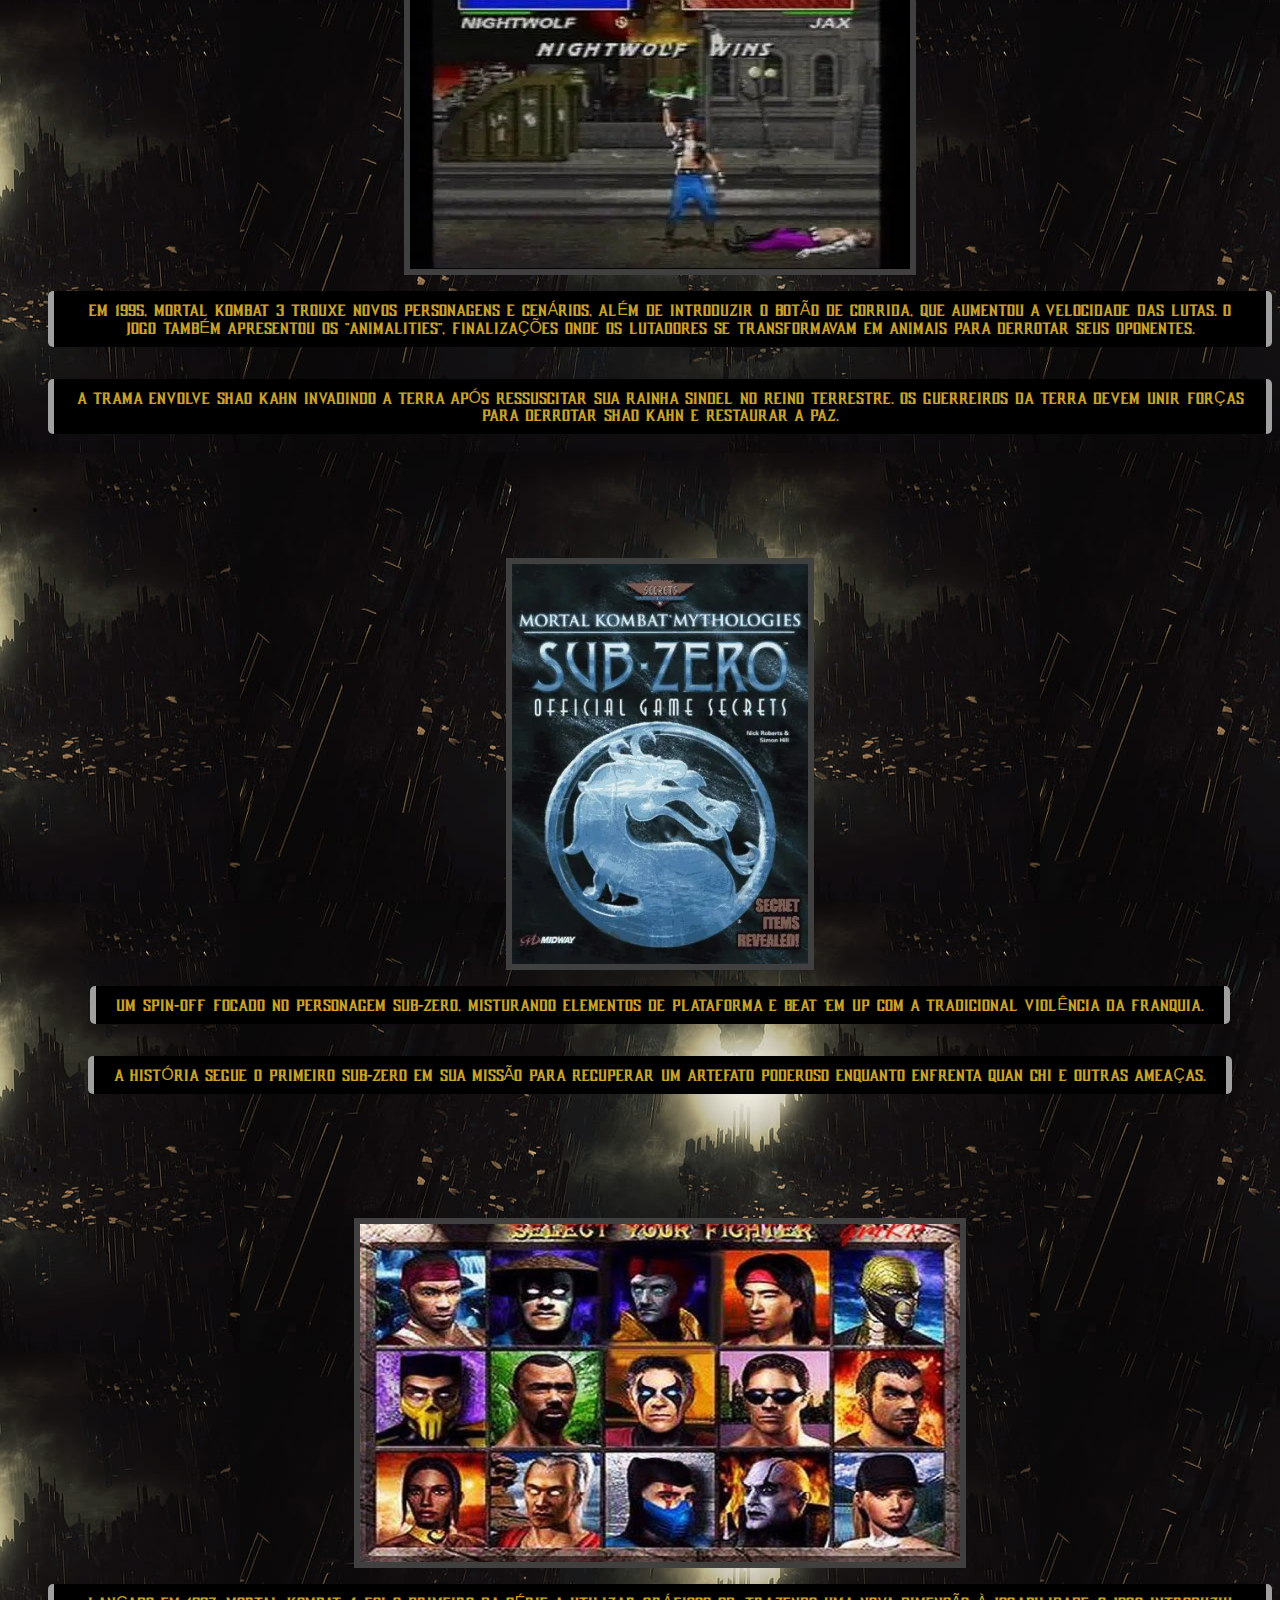
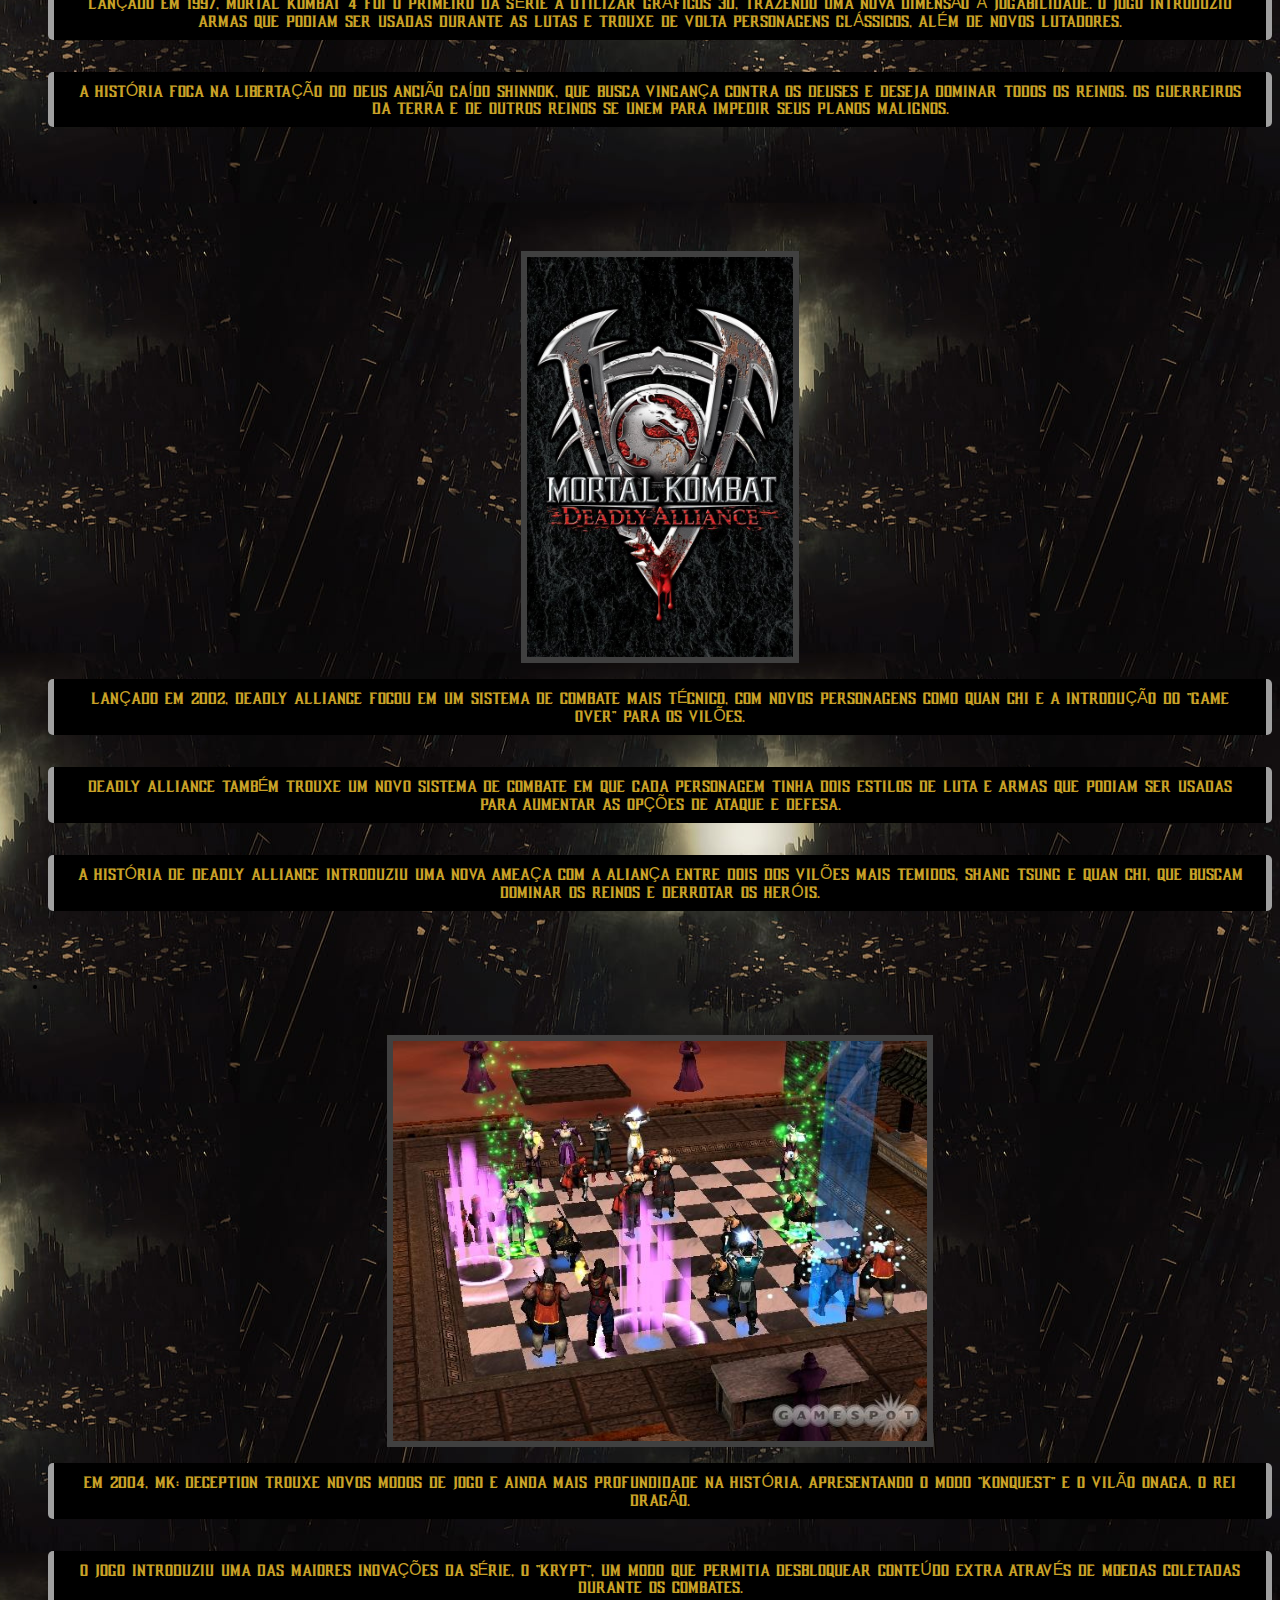
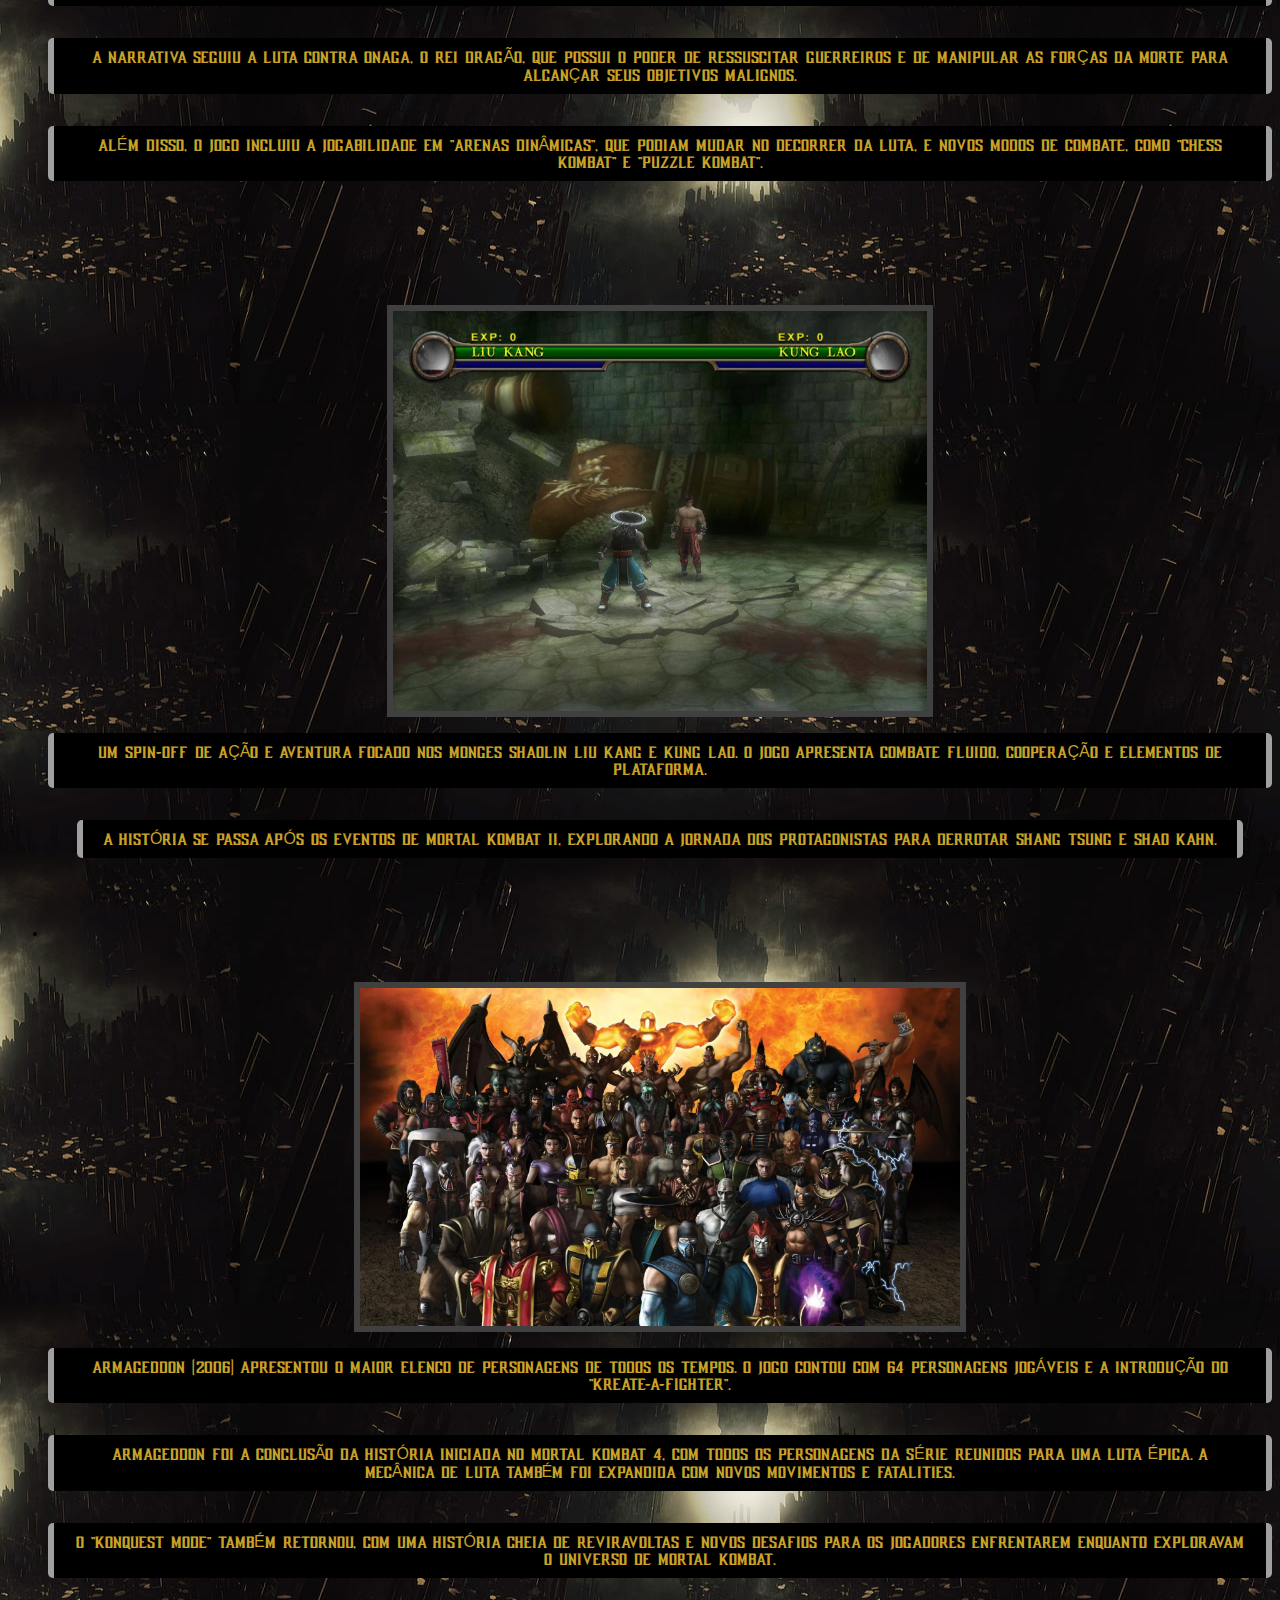
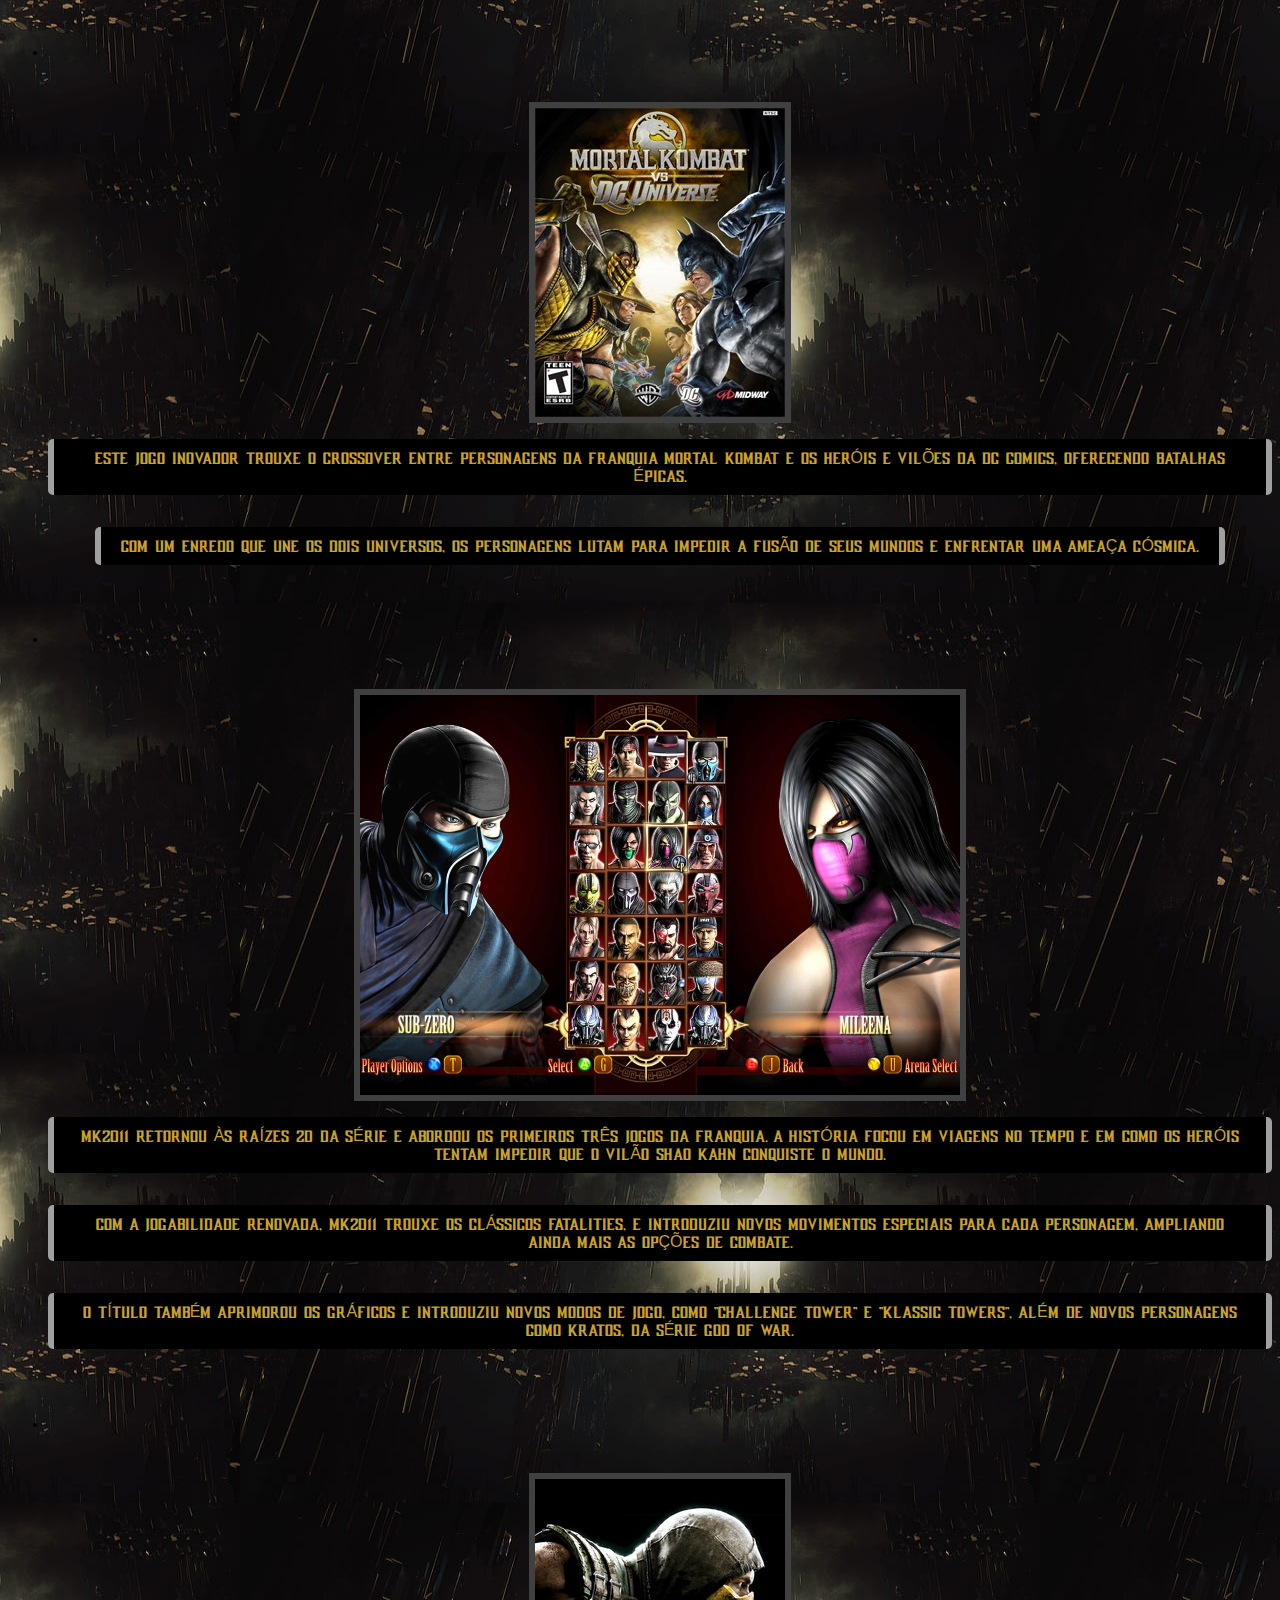
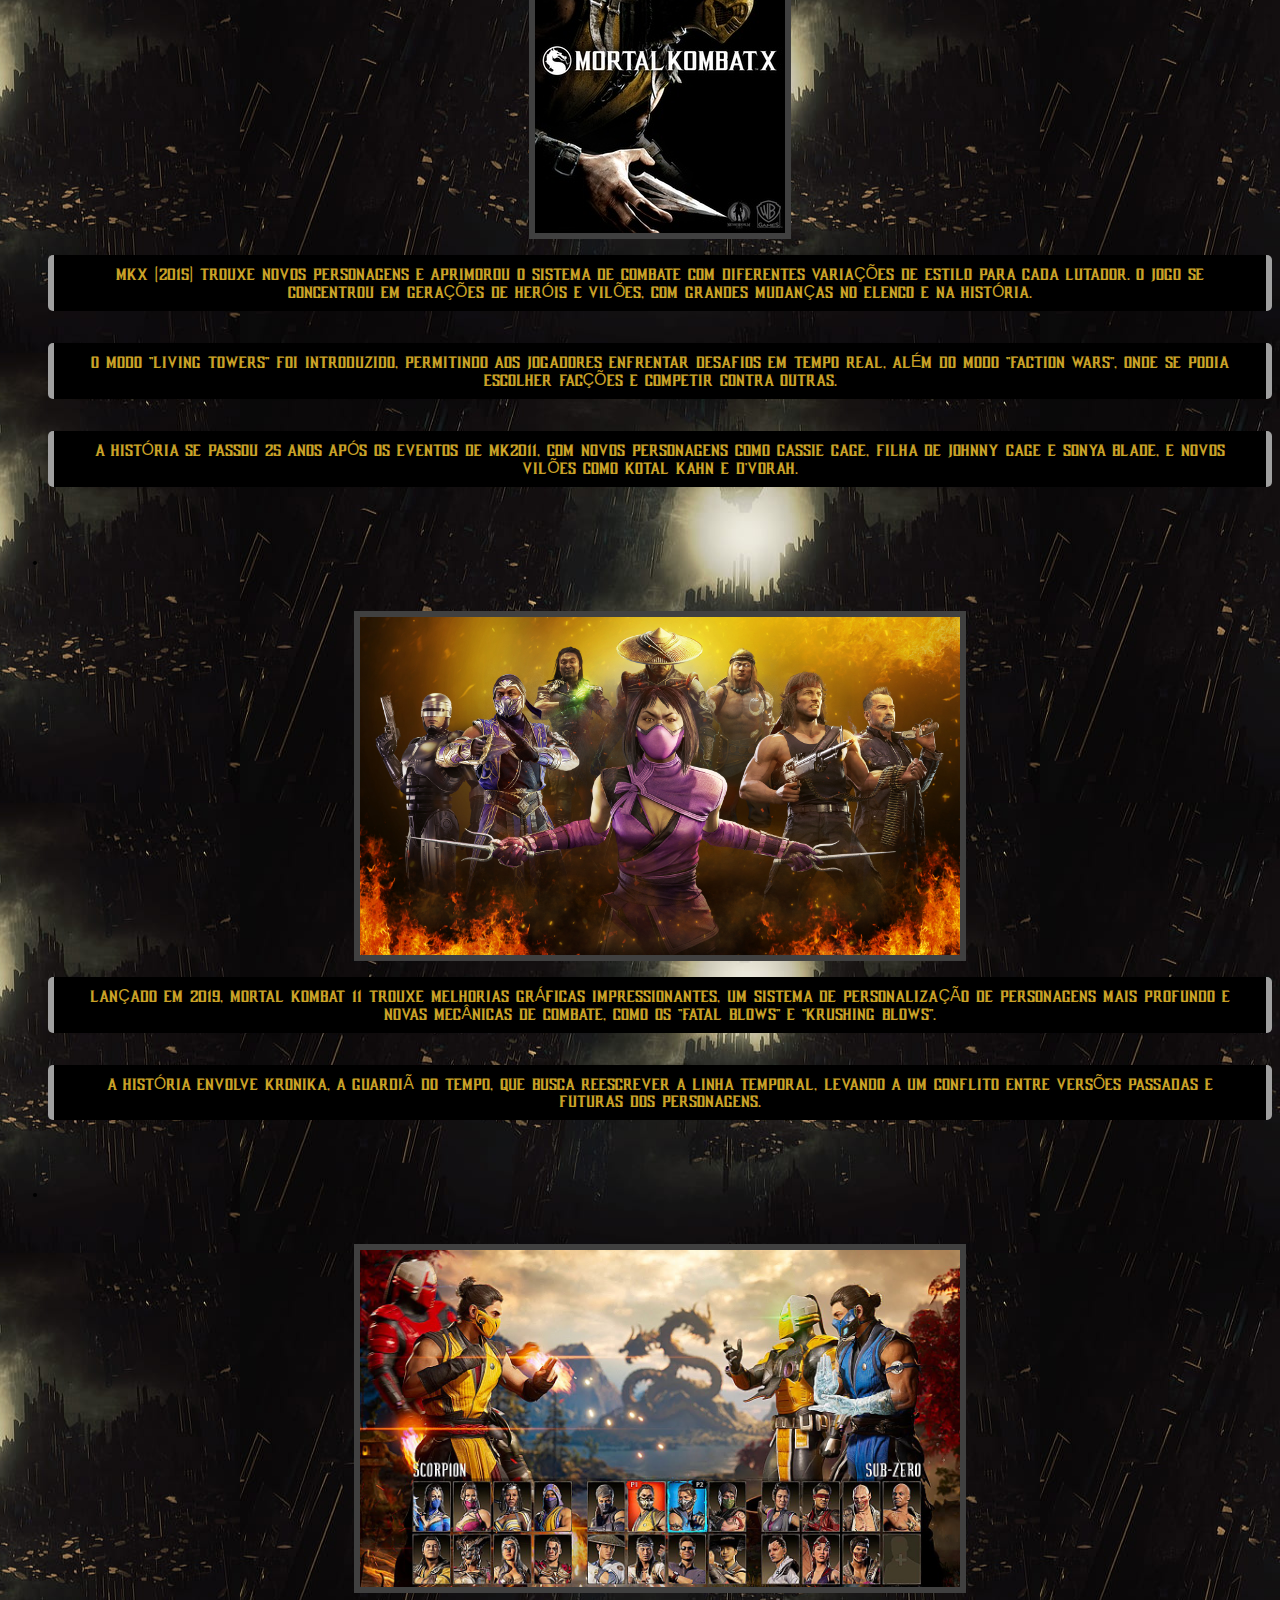
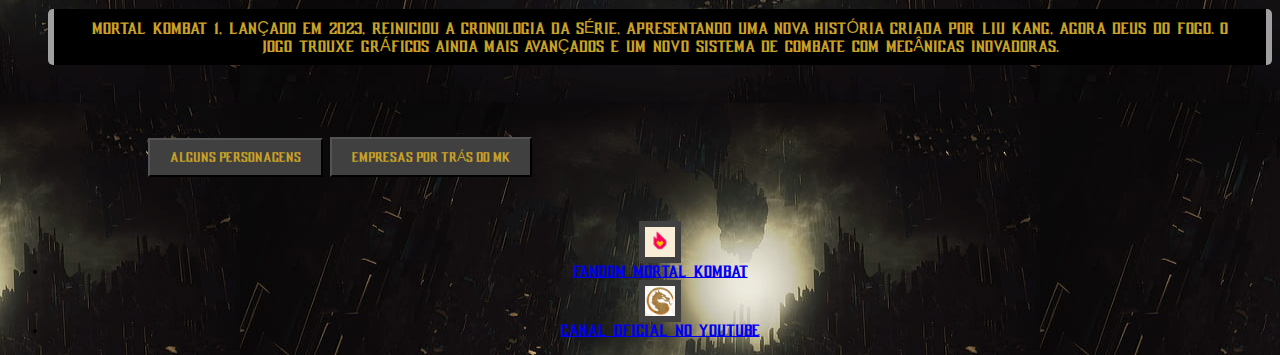
<file: principal.html>
<!DOCTYPE html>
<html lang="en">
<head>
    <meta charset="UTF-8">
    <meta name="viewport" content="width=device-width, initial-scale=1.0">
    <title>Mortal Kombat - Jogos</title>
    <link rel="stylesheet" href="style.css">
</head>
<body>
    <h1 class="animar">Jogos da Série Mortal Kombat</h1>
    <ul>
        <li>
            <h2 class="animar">Mortal Kombat (1992)</h2>
            <img src="imagens-principal//mortal-kombat-1.webp" alt="Mortal Kombat">
            <p>O jogo que deu início à franquia, lançado em 1992, introduziu personagens icônicos e uma jogabilidade inovadora para a época. Conhecido por seus gráficos digitalizados e violência explícita, Mortal Kombat se destacou dos outros jogos de luta disponíveis na época.</p>
            <p>A história gira em torno do torneio Mortal Kombat, onde guerreiros de diferentes reinos competem pela supremacia. O monge shaolin Liu Kang emerge como o campeão, derrotando o feiticeiro maligno Shang Tsung e salvando a Terra.</p>
        </li>
        <li>
            <h2 class="animar">Mortal Kombat II (1993)</h2>
            <img src="imagens-principal//mortal-kombat2.jpg" alt="Mortal Kombat II">
            <p>Lançado em 1993, Mortal Kombat II ampliou o elenco de personagens e introduziu novos movimentos e finalizações, incluindo os famosos "Friendships" e "Babalities". O jogo também aprimorou os gráficos e a jogabilidade em relação ao seu antecessor.</p>
            <p>Na história, após a derrota de Shang Tsung, o imperador de Outworld, Shao Kahn, organiza um novo torneio em seu reino, buscando conquistar a Terra. Os heróis retornam para enfrentar essa nova ameaça e impedir a invasão de Outworld.</p>
        </li>
        <li>
            <h2 class="animar">Mortal Kombat 3 (1995)</h2>
            <img src="imagens-principal//mortal-kpmbat3.webp" alt="Mortal Kombat 3">
            <p>Em 1995, Mortal Kombat 3 trouxe novos personagens e cenários, além de introduzir o botão de corrida, que aumentou a velocidade das lutas. O jogo também apresentou os "Animalities", finalizações onde os lutadores se transformavam em animais para derrotar seus oponentes.</p>
            <p>A trama envolve Shao Kahn invadindo a Terra após ressuscitar sua rainha Sindel no reino terrestre. Os guerreiros da Terra devem unir forças para derrotar Shao Kahn e restaurar a paz.</p>
        </li>
        <li>
            <h2 class="animar">Mortal Kombat Mythologies: Sub-Zero (1997)</h2>
            <img src="imagens-principal//mk-mythologies.webp" alt="Mortal Kombat Mythologies: Sub-Zero">
            <p>Um spin-off focado no personagem Sub-Zero, misturando elementos de plataforma e beat 'em up com a tradicional violência da franquia.</p>
            <p>A história segue o primeiro Sub-Zero em sua missão para recuperar um artefato poderoso enquanto enfrenta Quan Chi e outras ameaças.</p>
        </li>
        <li>
            <h2 class="animar">Mortal Kombat 4 (1997)</h2>
            <img src="imagens-principal//mk4.jpg" alt="Mortal Kombat 4">
            <p>Lançado em 1997, Mortal Kombat 4 foi o primeiro da série a utilizar gráficos 3D, trazendo uma nova dimensão à jogabilidade. O jogo introduziu armas que podiam ser usadas durante as lutas e trouxe de volta personagens clássicos, além de novos lutadores.</p>
            <p>A história foca na libertação do deus ancião caído Shinnok, que busca vingança contra os deuses e deseja dominar todos os reinos. Os guerreiros da Terra e de outros reinos se unem para impedir seus planos malignos.</p>
        </li>
        <li>
            <h2 class="animar">Mortal Kombat: Deadly Alliance (2002)</h2>
            <img src="imagens-principal//deadly-alliance.jpg" alt="Mortal Kombat: Deadly Alliance">
            <p>Lançado em 2002, Deadly Alliance focou em um sistema de combate mais técnico, com novos personagens como Quan Chi e a introdução do "Game Over" para os vilões.</p>
            <p>Deadly Alliance também trouxe um novo sistema de combate em que cada personagem tinha dois estilos de luta e armas que podiam ser usadas para aumentar as opções de ataque e defesa.</p>
            <p>A história de Deadly Alliance introduziu uma nova ameaça com a aliança entre dois dos vilões mais temidos, Shang Tsung e Quan Chi, que buscam dominar os Reinos e derrotar os heróis.</p>
        </li>
        <li>
          <h2 class="animar">Mortal Kombat: Deception (2004)</h2>
          <img src="imagens-principal//deception-mk.jpg" alt="Mortal Kombat: Deception">
          <p>Em 2004, MK: Deception trouxe novos modos de jogo e ainda mais profundidade na história, apresentando o modo "Konquest" e o vilão Onaga, o Rei Dragão.</p>
          <p>O jogo introduziu uma das maiores inovações da série, o "Krypt", um modo que permitia desbloquear conteúdo extra através de moedas coletadas durante os combates.</p>
          <p>A narrativa seguiu a luta contra Onaga, o Rei Dragão, que possui o poder de ressuscitar guerreiros e de manipular as forças da morte para alcançar seus objetivos malignos.</p>
          <p>Além disso, o jogo incluiu a jogabilidade em "arenas dinâmicas", que podiam mudar no decorrer da luta, e novos modos de combate, como "Chess Kombat" e "Puzzle Kombat".</p>
        </li>
        <li>
            <h2 class="animar">Mortal Kombat: Shaolin Monks (2005)</h2>
            <img src="imagens-principal//shaolin_monks.jpg" alt="Mortal Kombat:Shaolin Monks">
            <p>Um spin-off de ação e aventura focado nos monges shaolin Liu Kang e Kung Lao. O jogo apresenta combate fluido, cooperação e elementos de plataforma.</p>
            <p>A história se passa após os eventos de Mortal Kombat II, explorando a jornada dos protagonistas para derrotar Shang Tsung e Shao Kahn.</p>
        </li>
        <li>
            <h2 class="animar">Mortal Kombat: Armageddon (2006)</h2>
            <img src="imagens-principal//armageddon.webp" alt="Mortal Kombat: Armageddon">
            <p>Armageddon (2006) apresentou o maior elenco de personagens de todos os tempos. O jogo contou com 64 personagens jogáveis e a introdução do "Kreate-A-Fighter".</p>
            <p>Armageddon foi a conclusão da história iniciada no Mortal Kombat 4, com todos os personagens da série reunidos para uma luta épica. A mecânica de luta também foi expandida com novos movimentos e Fatalities.</p>
            <p>O "Konquest Mode" também retornou, com uma história cheia de reviravoltas e novos desafios para os jogadores enfrentarem enquanto exploravam o universo de Mortal Kombat.</p>
        </li>
        <li>
            <h2 class="animar">Mortal Kombat vs. DC Universe (2008)</h2>
            <img src="imagens-principal//MK_vs_DC.jpg" alt="Mortal Kombat vs. DC Universe">
            <p>Este jogo inovador trouxe o crossover entre personagens da franquia Mortal Kombat e os heróis e vilões da DC Comics, oferecendo batalhas épicas.</p>
            <p>Com um enredo que une os dois universos, os personagens lutam para impedir a fusão de seus mundos e enfrentar uma ameaça cósmica.</p>
        </li>
        <li>
            <h2 class="animar">Mortal Kombat (2011)</h2>
            <img src="imagens-principal//Mortal-Kombat-2011-2.jpg" alt="Mortal Kombat 2011">
            <p>MK2011 retornou às raízes 2D da série e abordou os primeiros três jogos da franquia. A história focou em viagens no tempo e em como os heróis tentam impedir que o vilão Shao Kahn conquiste o mundo.</p>
            <p>Com a jogabilidade renovada, MK2011 trouxe os clássicos Fatalities, e introduziu novos movimentos especiais para cada personagem, ampliando ainda mais as opções de combate.</p>
            <p>O título também aprimorou os gráficos e introduziu novos modos de jogo, como "Challenge Tower" e "Klassic Towers", além de novos personagens como Kratos, da série God of War.</p>
        </li>
        <li>
            <h2 class="animar">Mortal Kombat X (2015)</h2>
            <img src="imagens-principal//Mortal_Kombat_X.jpg" alt="Mortal Kombat X">
            <p>MKX (2015) trouxe novos personagens e aprimorou o sistema de combate com diferentes variações de estilo para cada lutador. O jogo se concentrou em gerações de heróis e vilões, com grandes mudanças no elenco e na história.</p>
            <p>O modo "Living Towers" foi introduzido, permitindo aos jogadores enfrentar desafios em tempo real, além do modo "Faction Wars", onde se podia escolher facções e competir contra outras.</p>
            <p>A história se passou 25 anos após os eventos de MK2011, com novos personagens como Cassie Cage, filha de Johnny Cage e Sonya Blade, e novos vilões como Kotal Kahn e D'Vorah.</p>
        </li>
        <li>
            <h2 class="animar">Mortal Kombat 11 (2019)</h2>
            <img src="imagens-principal//mk11.jpg" alt="Mortal Kombat 11">
            <p>Lançado em 2019, Mortal Kombat 11 trouxe melhorias gráficas impressionantes, um sistema de personalização de personagens mais profundo e novas mecânicas de combate, como os "Fatal Blows" e "Krushing Blows".</p>
            <p>A história envolve Kronika, a Guardiã do Tempo, que busca reescrever a linha temporal, levando a um conflito entre versões passadas e futuras dos personagens.</p>
        </li>
        <li>
            <h2 class="animar">Mortal Kombat 1 (2023)</h2>
            <img src="imagens-principal/mk1.jpg" alt="Mortal Kombat 1">
            <p>Mortal Kombat 1, lançado em 2023, reiniciou a cronologia da série, apresentando uma nova história criada por Liu Kang, agora Deus do Fogo. O jogo trouxe gráficos ainda mais avançados e um novo sistema de combate com mecânicas inovadoras.</p>
        </li>
    </ul>

    <a href="personagens.html">
        <button>Alguns Personagens</button>
    </a>

    <a href="produtoras.html">
        <button>Empresas por trás do MK</button>
    </a>

    <h2 class="animar">Sites e Canais sobre Mortal Kombat</h2>
        <ul>
            <li>
                <a href="https://mortalkombat.fandom.com/pt/wiki/Mortal_Kombat_Fandom" target="_blank">
                    <img src="imagens-principal/faviconV2 (1).png" alt="Fandom Mortal Kombat" width="30"> Fandom Mortal Kombat
                </a>
            </li>
            <li>
                <a href="https://youtube.com/@mortalkombat?si=oJ1f3hNOprtT9Fhr" target="_blank">
                    <img src="imagens-principal/mortal-kombat-youtube.jpg" alt="Canal Oficial Mortal Kombat" width="30"> Canal Oficial no YouTube
                </a>
            </li>
        </ul>
        <script src="script.js"></script>
</body>
</html>
</file>
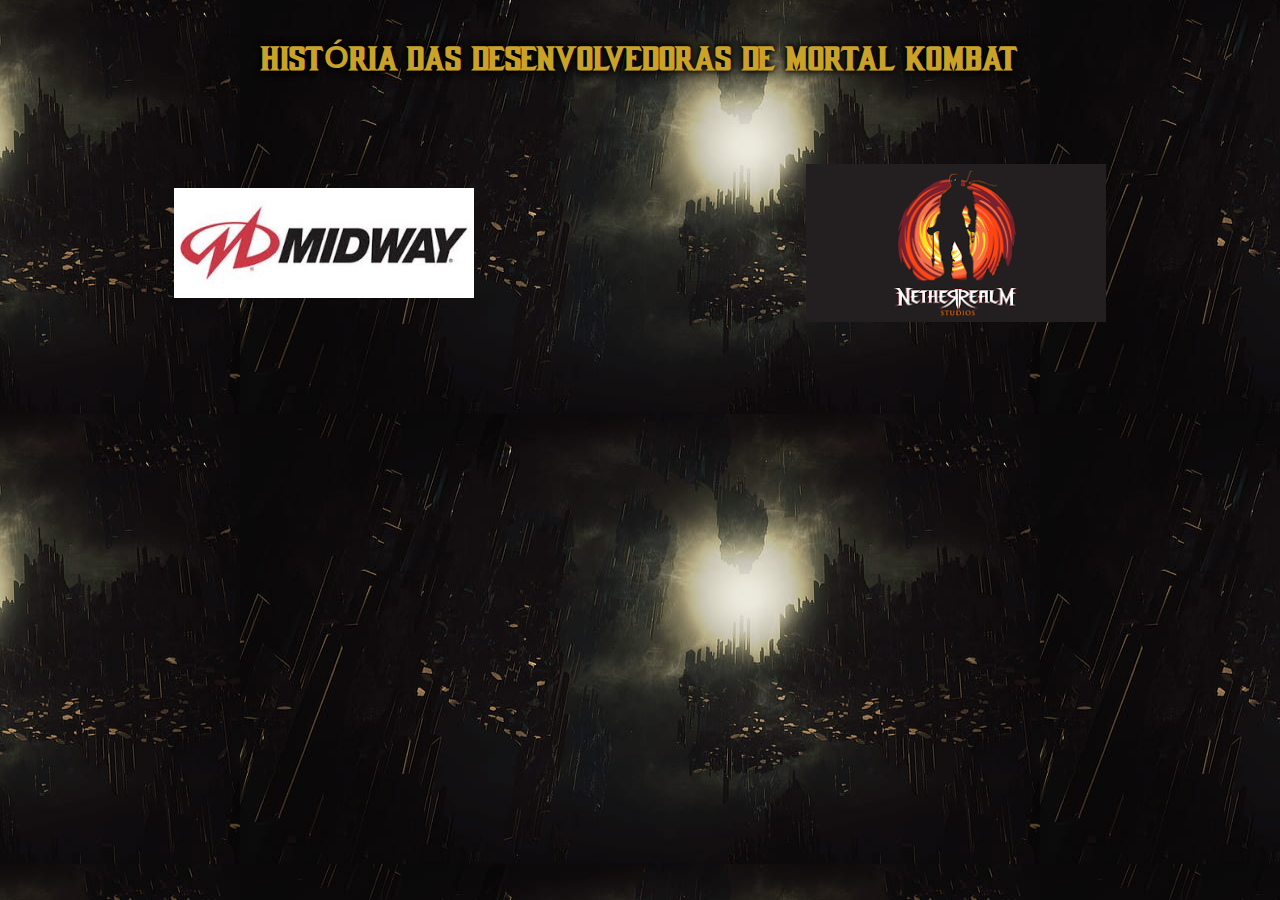
<file: produtoras.html>
<!DOCTYPE html>
<html lang="pt-br">
<head>
    <meta charset="UTF-8">
    <meta name="viewport" content="width=device-width, initial-scale=1.0">
    <title>História das Desenvolvedoras</title>
    <link rel="stylesheet" href="devs-style.css">
</head>
<body>
    <h1>História das Desenvolvedoras de Mortal Kombat</h1>

    <!-- Imagens lado a lado -->
    <div class="dev-container">
        <img src="imagens-produção/Midway.jpg" alt="Midway Games" class="dev-img" id="midway">
        <img src="imagens-produção/NetherRealm Studios.png" alt="NetherRealm Studios" class="dev-img" id="netherrealm">
    </div>

    <!-- Detalhes ocultos por padrão -->
    <div class="dev-details" id="midway-details">
        <h2>Midway Games</h2>
        <p><strong>Fundação (1958):</strong> A Midway Games começou como Midway Manufacturing, inicialmente focada em jogos arcade mecânicos e pinball.</p>
        <p><strong>Entrada nos Arcades (1970-1980):</strong> A empresa começou a produzir jogos eletrônicos, licenciando sucessos como Pac-Man e Space Invaders para distribuição nos Estados Unidos.</p>
        <p><strong>Criação de Mortal Kombat (1992):</strong> Ed Boon e John Tobias lideraram a equipe que criou o primeiro Mortal Kombat, revolucionando a indústria.</p>
        <p><strong>Expansão e Sucesso (1990-2000):</strong> A franquia Mortal Kombat se tornou um fenômeno, gerando sequências, filmes e brinquedos.</p>
        <p><strong>Crise Financeira (2000-2009):</strong> A Midway enfrentou dificuldades financeiras devido a decisões de negócios equivocadas e concorrência acirrada.</p>
        <p><strong>Falência (2009):</strong> A empresa declarou falência e seus ativos foram vendidos.</p>
    </div>

    <div class="dev-details" id="netherrealm-details">
        <h2>NetherRealm Studios</h2>
        <p><strong>Fundação (2010):</strong> Após a falência da Midway, a Warner Bros. adquiriu os direitos de Mortal Kombat e fundou o NetherRealm Studios.</p>
        <p><strong>Renascimento da Franquia (2011):</strong> Lançamento de Mortal Kombat (2011), que reiniciou a saga com gráficos modernos e gameplay refinado.</p>
        <p><strong>Expansão para Injustice (2013):</strong> O estúdio lançou Injustice: Gods Among Us, um jogo de luta com personagens da DC Comics.</p>
        <p><strong>Mortal Kombat X (2015):</strong> Uma nova geração de personagens foi introduzida, expandindo a narrativa e a jogabilidade.</p>
        <p><strong>Mortal Kombat 11 (2019):</strong> O jogo trouxe gráficos ultrarrealistas e um dos modos de história mais elogiados da franquia.</p>
        <p><strong>Inovação Contínua (2023):</strong> Mortal Kombat 1 foi lançado, reimaginando a série com um novo enredo.</p>
    </div>

    <script src="script.js"></script>
</body>
</html>
</file>
<file: style.css>
@font-face {
    font-family: 'Mortal-Kombat-MK11';
    src: url('Mortal-Kombat-MK11.otf') format('opentype');
    font-weight: normal;
    font-style: normal;
}

body{
    font-family: 'Mortal-Kombat-MK11', 'Franklin Gothic Medium', 'Arial Narrow', Arial, sans-serif;
    word-spacing: 3px;
    text-transform: uppercase;
    text-align: center;
    background-image: url('MenuMK.jpg');
    background-size: auto;
    background-position: center;
    background-repeat: inherit;
}

p{
    background-color: black;
    display: inline-block;
    color: #C9A227;
    padding: 10px 20px;
    border-radius: 5px;
    border-right: 6px solid #A0A0A0;
    border-left: 6px solid #A0A0A0;
}

h1{
    display: inline-block;
    color: #C9A227;
    padding: 10px 20px;
    border-radius: 5px;
    text-shadow: 
        0px 0px 5px black, 
        0px 0px 10px black;
    font-size: xx-large;
}

h2{
    display: inline-block;
    color: #C9A227;
    padding: 10px 20px;
    border-radius: 5px;
    text-shadow: 
        0px 0px 5px black, 
        0px 0px 10px black;
    font-size: xx-large;
}

img{
    display: block;
    margin: auto;
    max-width: 600px;
    max-height: 400px;
    border: 6px solid #404040;
}

img:hover {
    transform: scale(1.05);
    box-shadow: 0px 4px 10px rgba(0, 0, 0, 0.8);
    transition: all 0.3s ease-in-out;
}

button{
    cursor: pointer;
    font-family: 'Mortal-Kombat-MK11', 'Franklin Gothic Medium', 'Arial Narrow', Arial, sans-serif;
    color: #C9A227;
    text-transform: uppercase;
    display: inline-block;
    background-color: #404040;
    margin: auto;
    padding: 10px 20px;
}

button:hover {
    transform: scale(1.1);
    background-color: #C9A227;
    color: black;
    transition: all 0.3s ease-in-out;
}

a{
    display: inline-block;
}

table{
    margin: auto;
    display: block;
}

.animar {
    opacity: 0;
    transform: translateY(20px);
    transition: opacity 0.6s ease-out, transform 0.6s ease-out;
}
</file>
<file: carrosel-style.css>
@font-face {
    font-family: 'Mortal-Kombat-MK11';
    src: url('Mortal-Kombat-MK11.otf') format('opentype');
    font-weight: normal;
    font-style: normal;
}

body {
    font-family: 'Mortal-Kombat-MK11', 'Franklin Gothic Medium', 'Arial Narrow', Arial, sans-serif;
    word-spacing: 3px;
    text-transform: uppercase;
    text-align: center;
    background-image: url('MenuMK.jpg');
    background-size: auto;
    background-position: center;
    background-repeat: inherit;
    color: #C9A227;
}

/* Estilo do carrossel */
h1 {
    text-shadow: 
        0px 0px 5px black, 
        0px 0px 10px black;
    font-size: xx-large;
    margin-bottom: 30px;
}

/* Configuração do carrossel */
.carrossel {
    display: flex;
    justify-content: center;
    align-items: center;
    gap: 20px;
    overflow: hidden;
    position: relative;
    height: 80vh; /* Ocupa quase toda a altura da tela */
}

/* Estilo padrão dos cartões */
.cartao-personagem {
    width: 300px;
    text-align: center;
    opacity: 0.5;
    transition: all 0.5s ease;
    transform: scale(0.8);
}

/* Imagens dos cartões */
.cartao-personagem img {
    width: 100%;
    height: auto;
    border: 3px solid #404040;
    border-radius: 10px;
    transition: transform 0.3s ease, box-shadow 0.3s ease;
}

/* Nome nos cartões */
.cartao-personagem h2 {
    font-size: medium;
    text-shadow: 
        0px 0px 5px black, 
        0px 0px 10px black;
    margin-top: 10px;
}

/* Destaque ao passar o mouse */
.cartao-personagem:hover {
    transform: scale(1);
    opacity: 0.8;
}

/* Destaque total do cartão selecionado */
.cartao-personagem.selecionado {
    transform: scale(1.5);
    opacity: 1;
    z-index: 10;
}

/* Estilo dos detalhes */
.detalhes-personagem {
    display: none;
    margin-top: 20px;
    padding: 20px;
    background-color: rgba(0, 0, 0, 0.9);
    border-radius: 10px;
    border: 3px solid #C9A227;
    max-width: 80%;
    margin: auto;
    color: #C9A227;
    text-align: left;
    font-size: 16px;
    line-height: 1.5em;
}

/* Imagens nos detalhes */
.detalhes-personagem img {
    width: 200px;
    margin: 10px;
    border: 3px solid #404040;
}

/* Detalhes visíveis ao ativar */
.detalhes-personagem.ativo {
    display: block;
}

/* Garantia de que o card selecionado centraliza */
.carrossel {
    scroll-behavior: smooth;
}

.cartao-personagem.selecionado {
    position: relative;
    left: 0;
    right: 0;
    margin: auto;
}
</file>
<file: devs-style.css>
@font-face {
    font-family: 'Mortal-Kombat-MK11';
    src: url('Mortal-Kombat-MK11.otf') format('opentype');
    font-weight: normal;
    font-style: normal;
}

body {
    font-family: 'Mortal-Kombat-MK11', 'Franklin Gothic Medium', 'Arial Narrow', Arial, sans-serif;
    word-spacing: 3px;
    text-transform: uppercase;
    text-align: center;
    background-image: url('MenuMK.jpg');
    background-size: auto;
    background-position: center;
    background-repeat: inherit;
}

p {
    background-color: black;
    display: inline-block;
    color: #C9A227;
    padding: 10px 20px;
    border-radius: 5px;
    border-right: 6px solid #A0A0A0;
    border-left: 6px solid #A0A0A0;
}

h1 {
    display: inline-block;
    color: #C9A227;
    padding: 10px 20px;
    border-radius: 5px;
    text-shadow: 
        0px 0px 5px black, 
        0px 0px 10px black;
    font-size: xx-large;
}

h2 {
    display: inline-block;
    color: #C9A227;
    padding: 10px 20px;
    border-radius: 5px;
    text-shadow: 
        0px 0px 5px black, 
        0px 0px 10px black;
    font-size: xx-large;
}

/* Configuração básica das imagens */
.dev-img {
    width: 300px;
    height: auto;
    margin: 20px auto;
    cursor: pointer;
    display: inline-block;
    transition: transform 0.5s ease, box-shadow 0.5s ease, border 0.5s ease;
    border: 6px solid transparent;
}

/* Destaque ao passar o mouse */
.dev-img:hover {
    transform: scale(1.1);
    box-shadow: 0 0 25px #C9A227;
}

/* Destaque ao selecionar uma imagem */
.dev-img.selected {
    transform: scale(1.4);
    box-shadow: 0 0 30px #FFD700, 0 0 50px #C9A227;
    border: 6px solid #FFD700;
}

/* Ajuste do container para centralizar imagens */
.dev-container {
    display: flex;
    justify-content: center;
    align-items: center;
    flex-wrap: wrap;
    margin: 30px 0;
}

/* Detalhes visíveis apenas quando ativados */
.dev-details {
    display: none;
    margin-top: 30px;
    padding: 20px;
    background-color: rgba(0, 0, 0, 0.9);
    border-radius: 10px;
    border: 3px solid #C9A227;
    color: #C9A227;
    max-width: 80%;
    margin-left: auto;
    margin-right: auto;
}

/* Texto de detalhes em destaque */
.dev-details p {
    text-align: left;
    margin-bottom: 10px;
    font-size: 16px;
    line-height: 1.5em;
}
</file>
